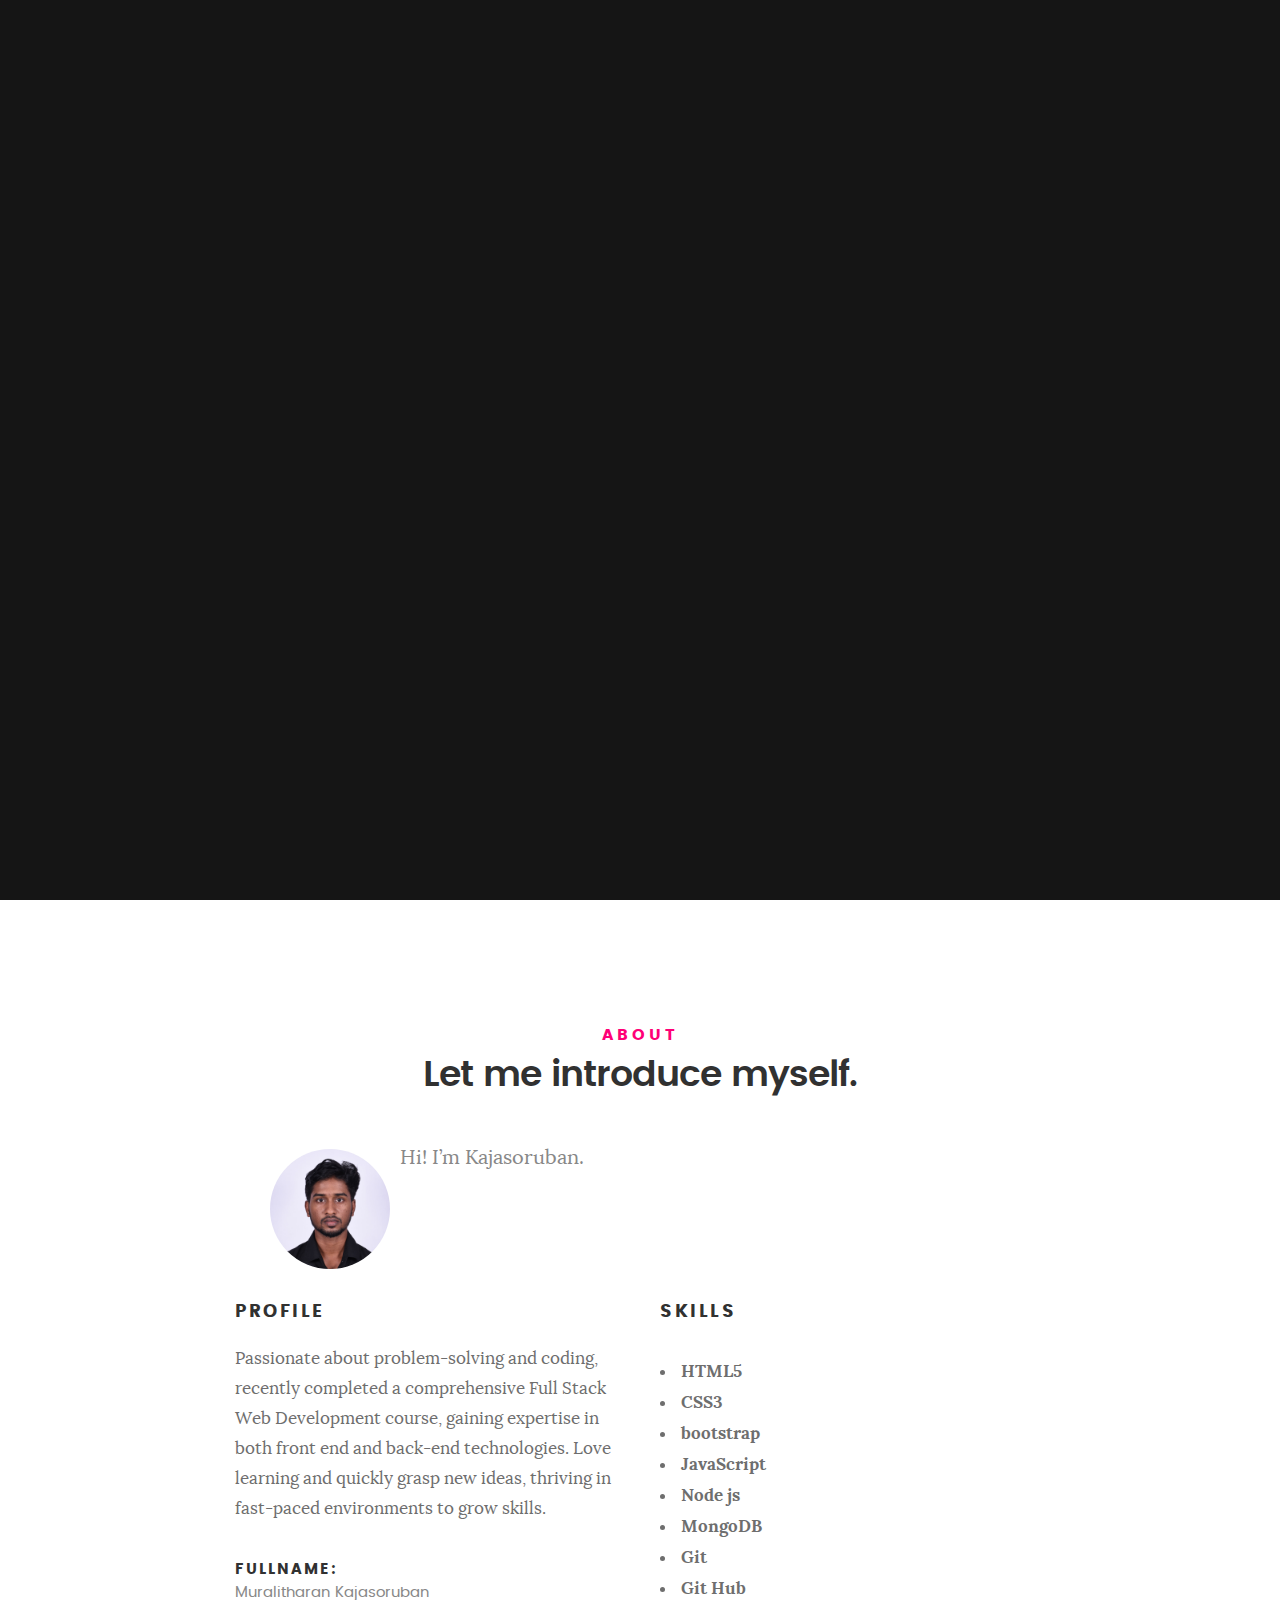
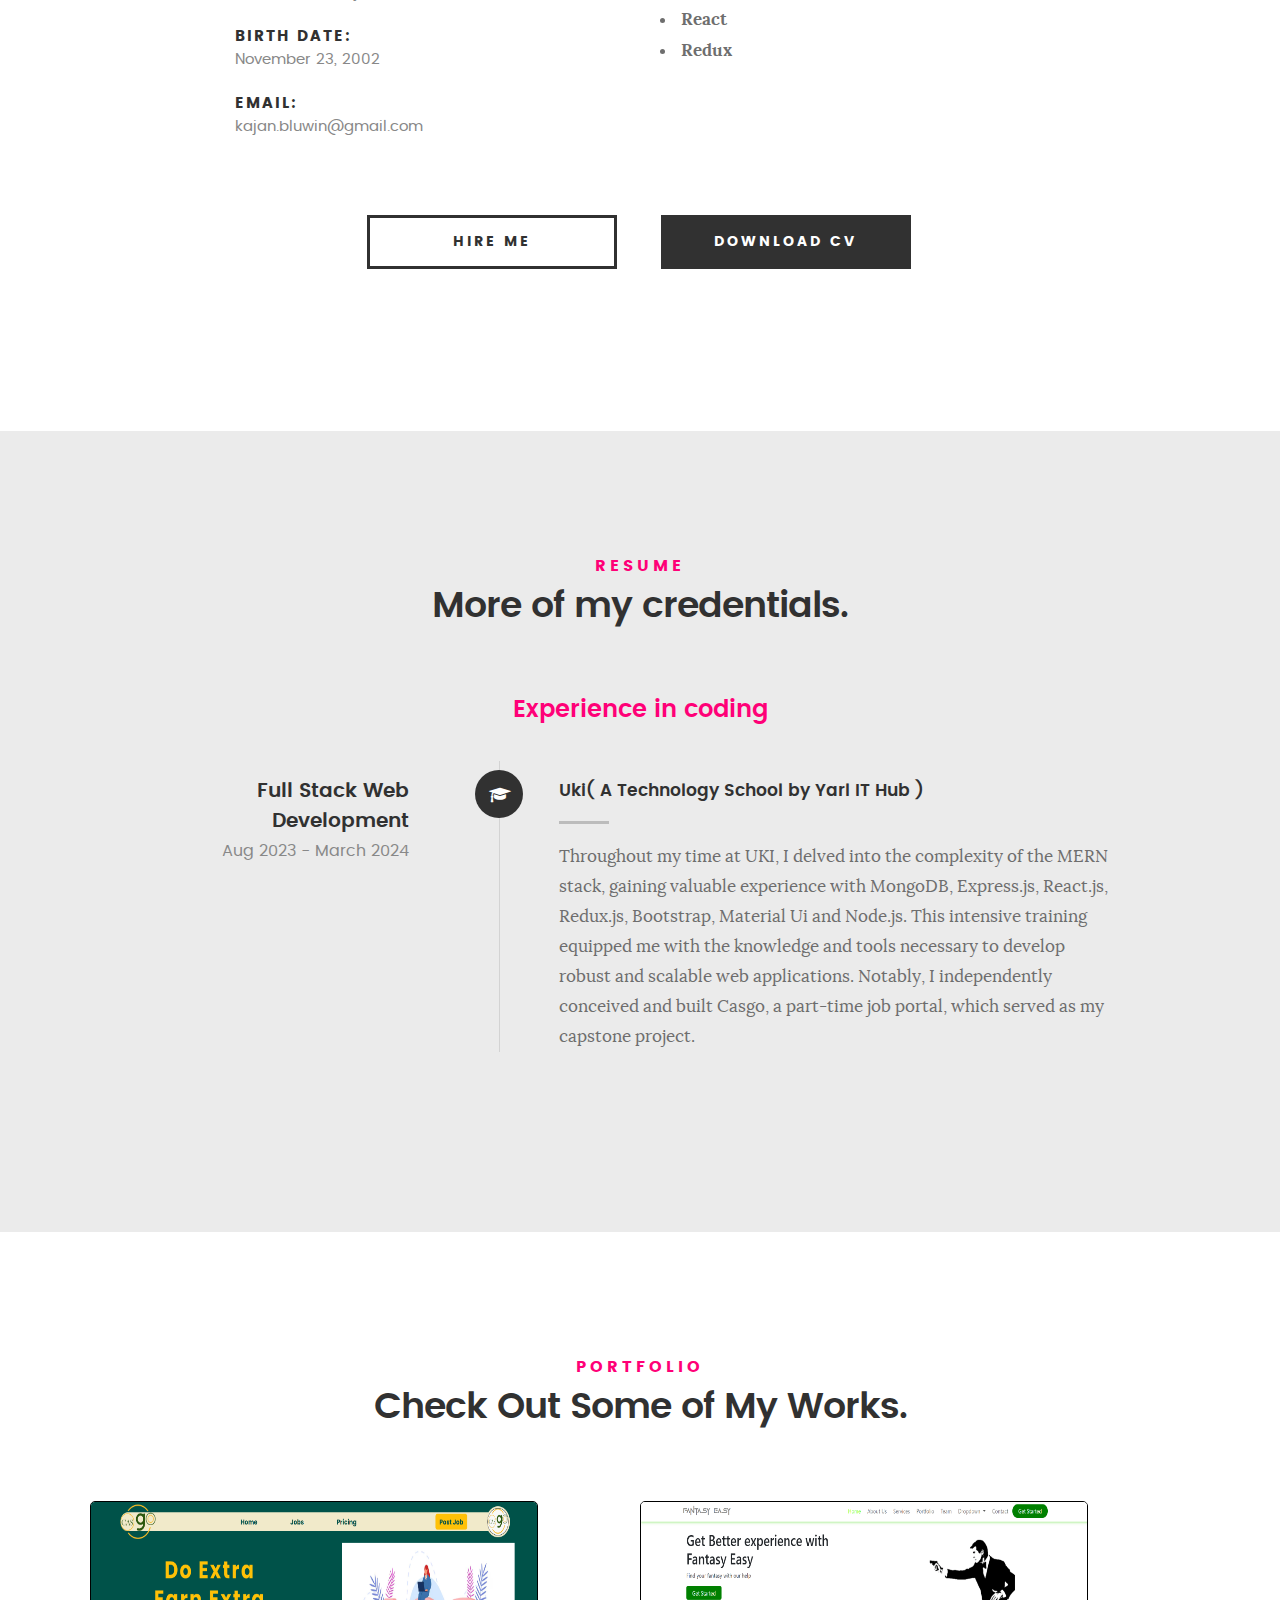
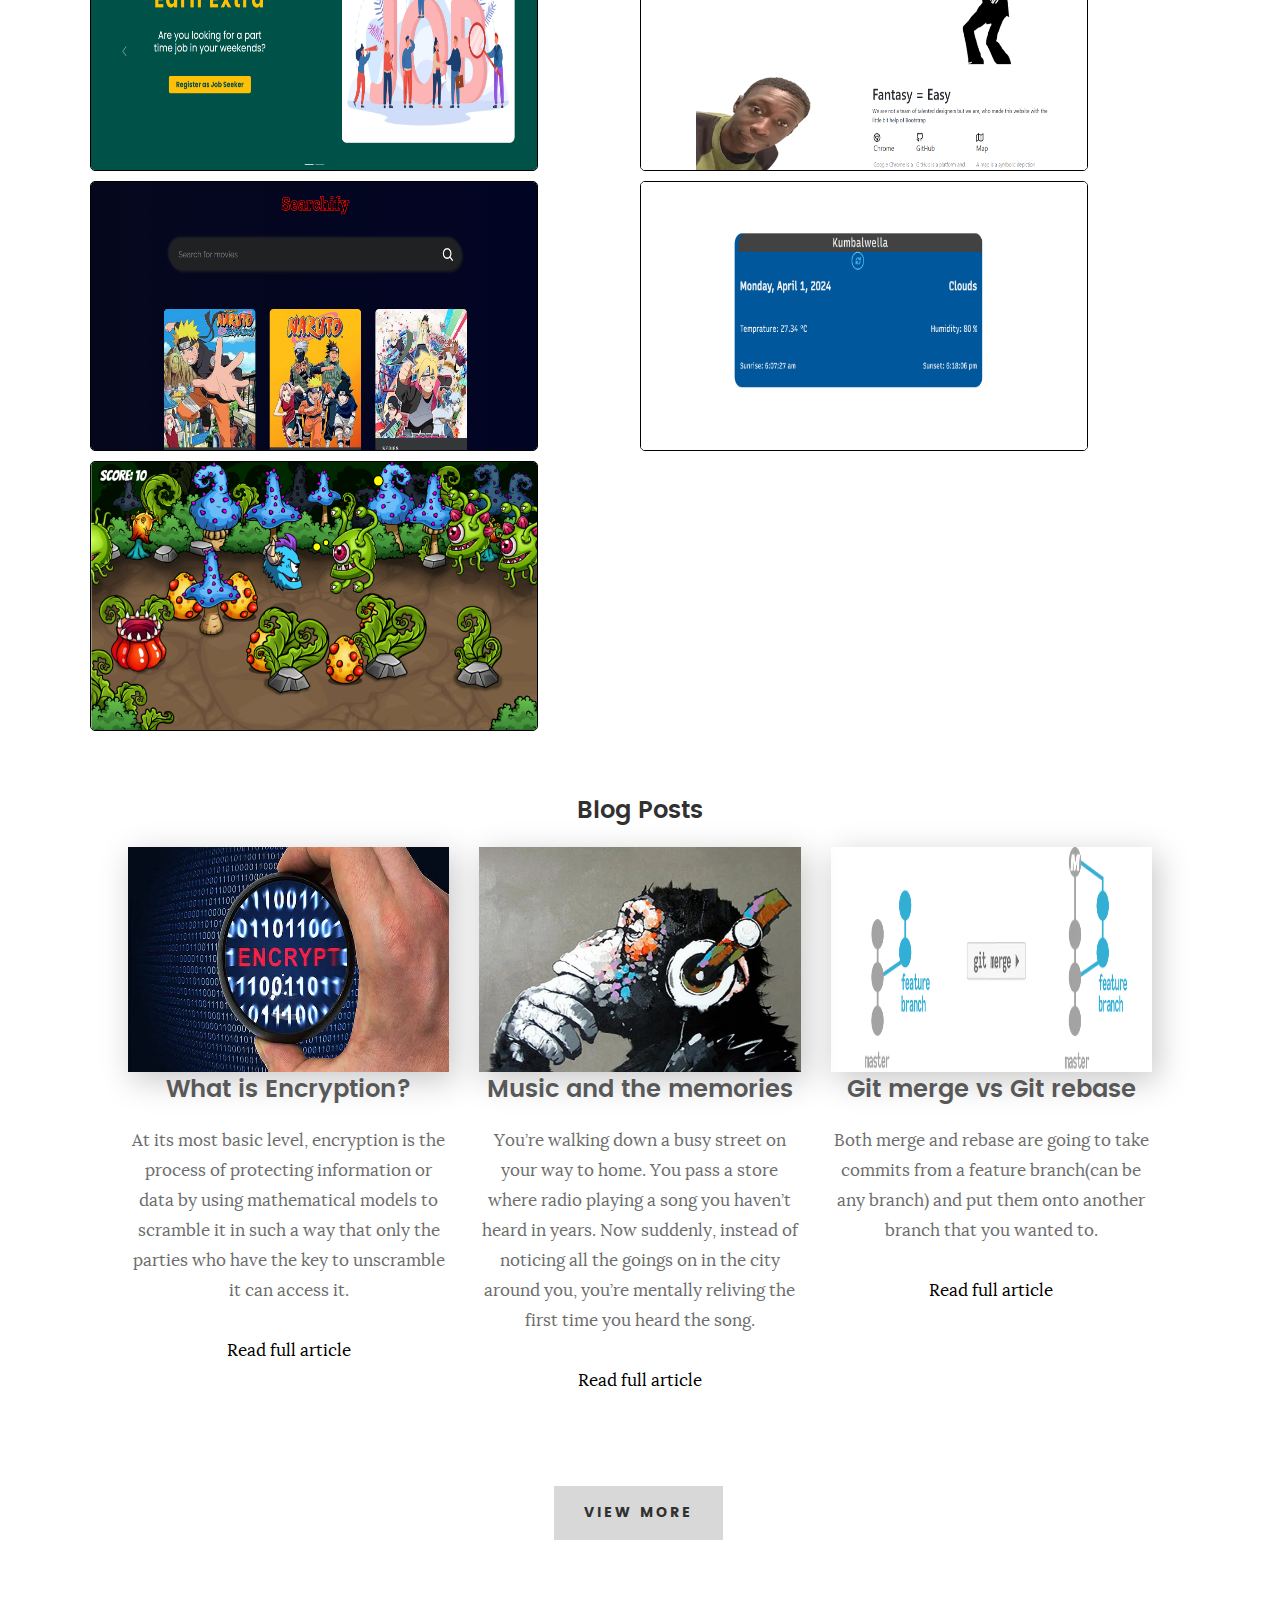
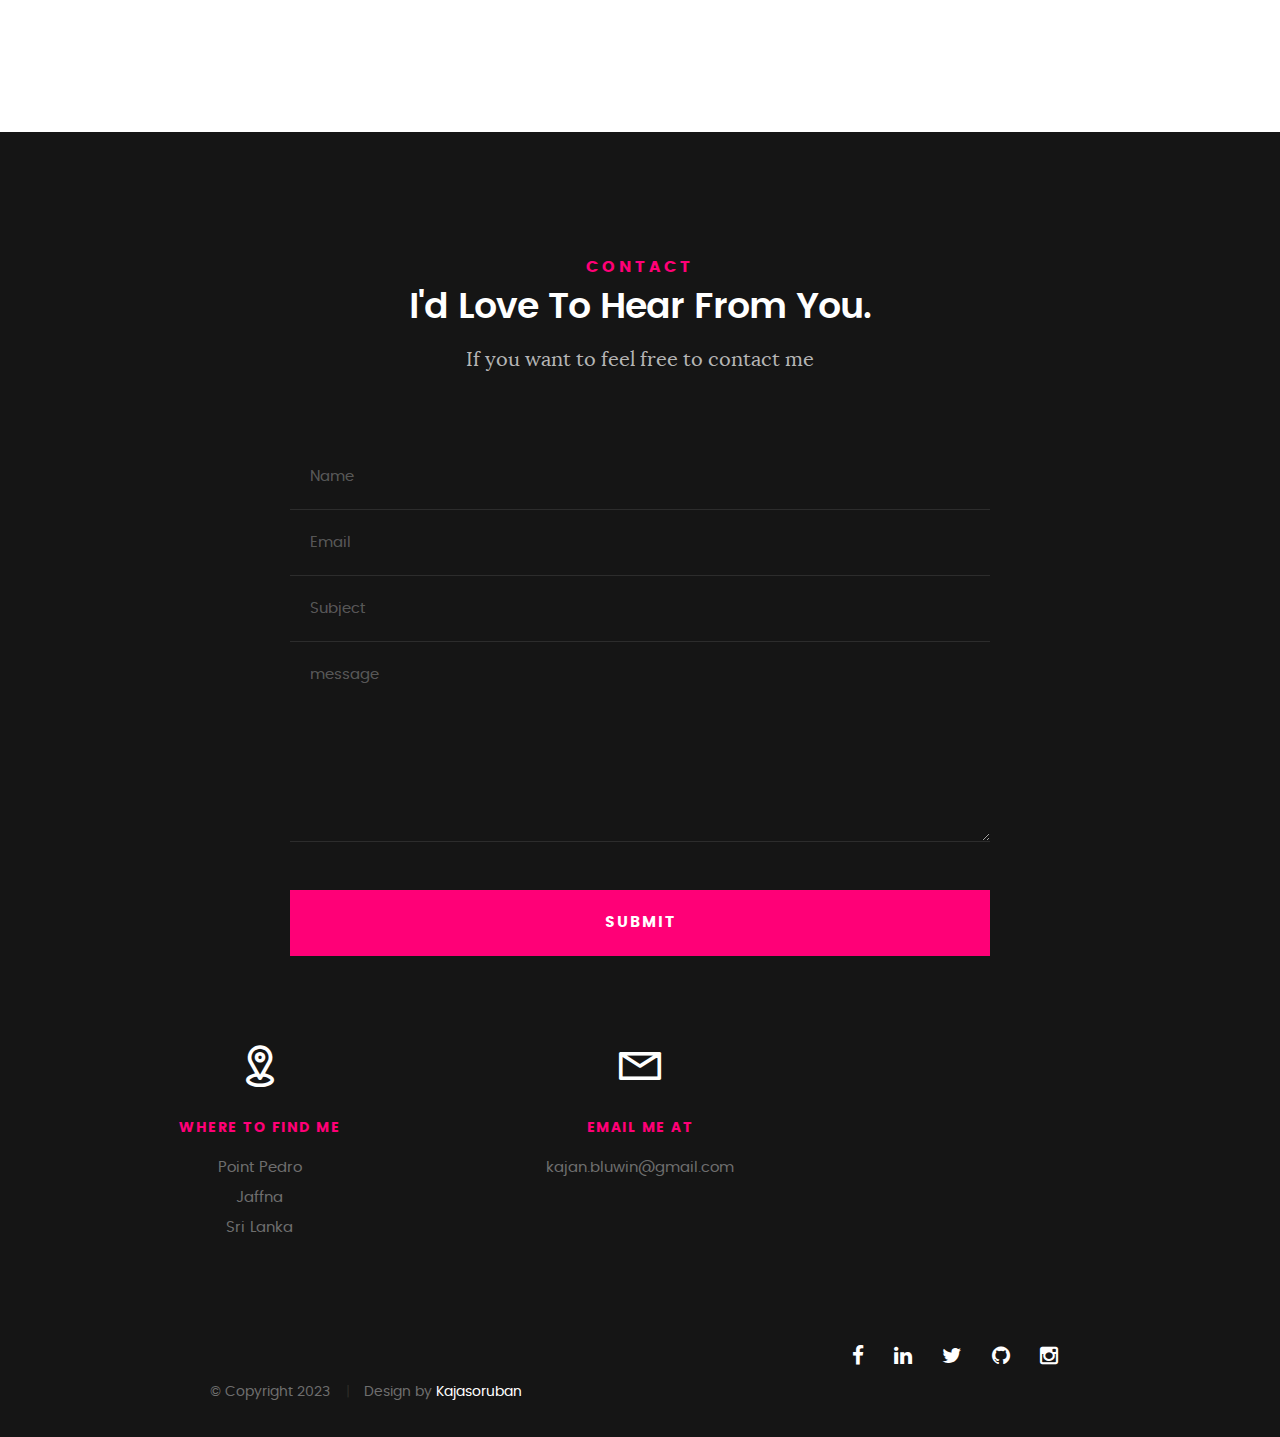
<file: index.html>
<!DOCTYPE html>
<!--[if IE 8 ]><html class="no-js oldie ie8" lang="en"> <![endif]-->
<!--[if IE 9 ]><html class="no-js oldie ie9" lang="en"> <![endif]-->
<!--[if (gte IE 9)|!(IE)]><!--><html class="no-js" lang="en"> <!--<![endif]-->
<head>

   <!--- basic page needs
   ================================================== -->
   <meta charset="utf-8">
	<title>Portfolio</title>
	<meta name="description" content="">  
	<meta name="author" content="">

   <!-- mobile specific metas
   ================================================== -->
	<meta name="viewport" content="width=device-width, initial-scale=1, maximum-scale=1">

 	<!-- CSS
   ================================================== -->
   <link rel="stylesheet" href="css/base.css">  
   <link rel="stylesheet" href="css/main.css">
   <link rel="stylesheet" href="css/vendor.css">   
   <!-- <link rel="stylesheet" href="css/bootstrap.min.css"/> -->

   <!-- script
   ================================================== -->   
	<script src="js/modernizr.js"></script>
	<script src="js/pace.min.js"></script>

   <!-- favicons
	================================================== -->
	<link rel="icon" type="image/png" href="favicon.png">

</head>

<body id="top">

	<!-- header 
   ================================================== -->
   <header>   	
   	<div class="row">

   		<div class="top-bar">
   			<a class="menu-toggle" href="#"><span>Menu</span></a>

	   		<div class="logo">
		         <h2>MENU</h2>
		      </div>		      

		   	<nav id="main-nav-wrap">
					<ul class="main-navigation">
						<li class="current"><a class="smoothscroll"  href="#intro" title="">Home</a></li>
						<li><a class="smoothscroll"  href="#about" title="">About</a></li>
						<li><a class="smoothscroll"  href="#resume" title="">Resume</a></li>
						<li><a class="smoothscroll"  href="#portfolio" title="">Portfolio</a></li>
						<li><a class="smoothscroll"  href="#services" title="">Services</a></li>					
						<li><a class="smoothscroll"  href="#contact" title="">Contact</a></li>	
										
					</ul>
				</nav>    		
   		</div> 
   		
   	</div>
   </header> 
   

	<!-- intro section
   ================================================== -->
   <section id="intro">   

   	<div class="intro-overlay"></div>	

   	<div class="intro-content">
   		<div class="row">

   			<div class="col-twelve">

	   			<h5>Hello, World.</h5>
	   			<h1>I'm Kajasoruban.</h1>

	   			<p class="intro-position">
	   				<span>Full Stack Web Developer</span>
	   				<!-- <span>UI/UX Designer</span>  -->
	   			</p>

	   			<a class="button stroke smoothscroll" href="#about" title="">More About Me</a>

	   		</div>  
   			
   		</div>   		 		
   	</div> <!-- /intro-content --> 

   	<ul class="intro-social">        
         <!-- <li><a href="https://web.facebook.com/kajan.bluwin"><i class="fa fa-facebook"></i></a></li> -->
         <li><a href="https://www.linkedin.com/in/kajasoruban-muralitharan/"><i class="fa fa-linkedin"></i></a></li>
         <!-- <li><a href="#"><i class="fa fa-twitter"></i></a></li> -->
         <li><a href="https://github.com/Kajasoruban"><i class="fa fa-github"></i></a></li>
         <!-- <li><a href="#"><i class="fa fa-instagram"></i></a></li> -->
      </ul> <!-- /intro-social -->      	

   </section> <!-- /intro -->


   <!-- about section
   ================================================== -->
   <section id="about">  

   	<div class="row section-intro">
   		<div class="col-twelve">

   			<h5>About</h5>
   			<h1>Let me introduce myself.</h1>

   			<div class="intro-info">

   				<img src="images/kajasoruban.jpg" alt="Profile Picture">

   				<p class="lead">Hi! I’m Kajasoruban.</p>
   			</div>   			

   		</div>   		
   	</div> <!-- /section-intro -->

   	<div class="row about-content">

   		<div class="col-six tab-full">

   			<h3>Profile</h3>
   			<p> Passionate about problem-solving and coding,
				recently completed a comprehensive Full Stack Web
				Development course, gaining expertise in both front
			   end and back-end technologies. Love learning and
				quickly grasp new ideas, thriving in fast-paced
				environments to grow skills.</p>

   			<ul class="info-list">
   				<li>
   					<strong>Fullname:</strong>
   					<span>Muralitharan Kajasoruban</span>
   				</li>
   				<li>
   					<strong>Birth Date:</strong>
   					<span>November 23, 2002</span>
   				</li>
   				<!-- <li>
   					<strong>Job:</strong>
   					<span>Freelancer, Frontend Developer</span>
   				</li> -->
   				<!-- <li>
   					<strong>Website:</strong>
   					<span>www.example.com</span>
   				</li> -->
   				<li>
   					<strong>Email:</strong>
   					<span>kajan.bluwin@gmail.com</span>
   				</li>

   			</ul> <!-- /info-list -->

   		</div>

   		<div class="col-six tab-full">

   			<h3>Skills</h3>
   			<p></p>

				<ul class=""> <!--skill-bars-->
				   <li>
				   	<!-- <div class="progress percent90"><span>90%</span></div> -->
				   	<strong>HTML5</strong>
				   </li>
				   <li>
				   	<!-- <div class="progress percent85"><span>85%</span></div> -->
				   	<strong>CSS3</strong>
				   </li>
				  
				   <!-- <li>
				   	<div class="progress percent15"><span>15%</span></div>
				   	<strong>Python</strong>
				   </li> -->
				   <li>

				   	<!-- <div class="progress percent65"><span>65%</span></div> -->
				   	<strong>bootstrap</strong>
				   </li>
				   <li>
					<!-- <div class="progress percent70"><span>70%</span></div> -->
					<strong>JavaScript</strong>
				</li>
				   <li>
					<!-- <div class="progress percent70"><span>70%</span></div> -->
					<strong>Node js</strong>
				</li>
				   <li>
					<!-- <div class="progress percent70"><span>70%</span></div> -->
					<strong>MongoDB</strong>
				</li>
				   <li>
					<!-- <div class="progress percent70"><span>70%</span></div> -->
					<strong>Git</strong>
				</li>
				</li>
				   <li>
					<!-- <div class="progress percent70"><span>70%</span></div> -->
					<strong>Git Hub</strong>
				</li>
				</li>
				   <li>
					<!-- <div class="progress percent70"><span>70%</span></div> -->
					<strong>React</strong>
				</li>
				   <li>
					<!-- <div class="progress percent70"><span>70%</span></div> -->
					<strong>Redux</strong>
				</li>
      
				</ul> <!-- /skill-bars -->		

   		</div> 

		    

   	</div>

   	<div class="row button-section">
   		<div class="col-twelve">
   			<a href="#contact" title="Hire Me" class="button stroke smoothscroll">Hire Me</a>
   			<a href="myCv/Kajasoruban-Resume.pdf" title="Download CV" download="Muralitharan_Kajasoruban_Resume" class="button button-primary">Download CV</a>
   		</div>   		
   	</div>

   </section> <!-- /process-->    


   <!-- resume Section
   ================================================== -->
	<section id="resume" class="grey-section">

		<div class="row section-intro">
   		<div class="col-twelve">

   			<h5>Resume</h5>
   			<h1>More of my credentials.</h1>

   			<p class="lead"></p>

   		</div>   		
   	</div> <!-- /section-intro--> 

   	<div class="row resume-timeline">

   		<div class="col-twelve resume-header">

   			<h2>Experience in coding</h2>

   		</div> <!-- /resume-header -->

   		<div class="col-twelve">

   			<div class="timeline-wrap">

   				<div class="timeline-block">

	   				<div class="timeline-ico">
	   					<i class="fa fa-graduation-cap"></i>
	   				</div>

	   				<div class="timeline-header">
	   					<h3>Full Stack Web Development</h3>
	   					<p>Aug 2023 - March 2024</p>
	   				</div>

	   				<div class="timeline-content">
	   					<h4>Uki( A Technology School by Yarl IT Hub )</h4>
	   					<p>Throughout my time at UKI, I delved into the complexity of the MERN stack, gaining valuable experience with MongoDB, Express.js, React.js, Redux.js, Bootstrap, Material Ui and Node.js. This intensive training equipped me with the knowledge and tools necessary to develop robust and scalable web applications. Notably, I independently conceived and built Casgo, a part-time job portal, which served as my capstone project.</p>
	   				</div>

	   			</div> <!-- /timeline-block -->

	   			<!-- <div class="timeline-block">

	   				<div class="timeline-ico">
	   					<i class="fa fa-graduation-cap"></i>
	   				</div>

	   				<div class="timeline-header">
	   					<h3>Front-end Developer</h3>
	   					<p>July 2014 - June 2015</p>
	   				</div>

	   				<div class="timeline-content">
	   					<h4>Super Cool Agency</h4>
	   					<p>Lorem ipsum Occaecat do esse ex et dolor culpa nisi ex in magna consectetur nisi cupidatat laboris esse eiusmod deserunt aute do quis velit esse sed Ut proident cupidatat nulla esse cillum laborum occaecat nostrud sit dolor incididunt amet est occaecat nisi incididunt.</p>
	   				</div> -->

	   			<!-- </div> /timeline-block -->

	   			<!-- <div class="timeline-block"> -->

	   				<!-- <div class="timeline-ico">
	   					<i class="fa fa-graduation-cap"></i>
	   				</div>

	   				<div class="timeline-header">
	   					<h3>Web Designer</h3>
	   					<p>May 2013 - June 2014</p>
	   				</div>

	   				<div class="timeline-content">
	   					<h4>Great Designs Studio</h4>
	   					<p>Lorem ipsum Occaecat do esse ex et dolor culpa nisi ex in magna consectetur nisi cupidatat laboris esse eiusmod deserunt aute do quis velit esse sed Ut proident cupidatat nulla esse cillum laborum occaecat nostrud sit dolor incididunt amet est occaecat nisi incididunt.</p>
	   				</div> -->

	   			<!-- </div> /timeline-block -->

   			</div> <!-- /timeline-wrap -->   			

   		</div> <!-- /col-twelve -->
   		
   	</div> <!-- /resume-timeline -->
   	
   	<!-- <div class="row resume-timeline">

   		<div class="col-twelve resume-header">

   			<h2>Education</h2>

   		</div> /resume-header

   		<div class="col-twelve">

   			<div class="timeline-wrap">

   				<div class="timeline-block">

	   				<div class="timeline-ico">
	   					<i class="fa fa-briefcase"></i>
	   				</div>

	   				<div class="timeline-header">
	   					<h3>Master Degree</h3>
	   					<p>July 2015 - Present</p>
	   				</div>

	   				<div class="timeline-content">
	   					<h4>University of Life</h4>
	   					<p>Lorem ipsum Occaecat do esse ex et dolor culpa nisi ex in magna consectetur nisi cupidatat laboris esse eiusmod deserunt aute do quis velit esse sed Ut proident cupidatat nulla esse cillum laborum occaecat nostrud sit dolor incididunt amet est occaecat nisi.</p>
	   				</div>

	   			</div> /timeline-block

	   			<div class="timeline-block">

	   				<div class="timeline-ico">
	   					<i class="fa fa-briefcase"></i>
	   				</div>

	   				<div class="timeline-header">
	   					<h3>Bachelor Degree</h3>
	   					<p>July 2014 - June 2015</p>
	   				</div>

	   				<div class="timeline-content">
	   					<h4>State Design University</h4>
	   					<p>Lorem ipsum Occaecat do esse ex et dolor culpa nisi ex in magna consectetur nisi cupidatat laboris esse eiusmod deserunt aute do quis velit esse sed Ut proident cupidatat nulla esse cillum laborum occaecat nostrud sit dolor incididunt amet est occaecat nisi incididunt.</p>
	   				</div>

	   			</div> /timeline-block

	   			<div class="timeline-block">

	   				<div class="timeline-ico">
	   					<i class="fa fa-briefcase"></i>
	   				</div>

	   				<div class="timeline-header">
	   					<h3>Bachelor Degree</h3>
	   					<p>May 2013 - June 2014</p>
	   				</div>

	   				<div class="timeline-content">
	   					<h4>Design College</h4>
	   					<p>Lorem ipsum Occaecat do esse ex et dolor culpa nisi ex in magna consectetur nisi cupidatat laboris esse eiusmod deserunt aute do quis velit esse sed Ut proident cupidatat nulla esse cillum laborum occaecat nostrud sit dolor incididunt amet est occaecat nisi incididunt.</p>
	   				</div>

	   			</div> /timeline-block

   			</div> /timeline-wrap   			

   		</div> /col-twelve
   		
   	</div> /resume-timeline -->
		
	</section> <!-- /features -->


	<!-- Portfolio Section
   ================================================== -->
	<section id="portfolio">

		<div class="row section-intro">
   		<div class="col-twelve">

   			<h5>Portfolio</h5>
   			<h1>Check Out Some of My Works.</h1>

   			<p class="lead"></p>

   		</div>   		
   	</div> <!-- /section-intro--> 

   	<div class="row portfolio-content">

   		<div class="col-twelve">

   			<!-- portfolio-wrapper -->
	         <div id="folio-wrapper" class="block-1-2 block-mob-full stack">


				<div class="bgrid folio-item">
					<div class="item-wrap">
						<img src="images/casgo landing.png"class="myapps" alt="Clouds">
					   <a href="#modal-03" class="overlay">             		                  
						  <div class="folio-item-table">
							  <div class="folio-item-cell">
								  <h3 class="folio-title">Casgo</h3>	     					    
										  <span class="folio-types">
											   Part time job
										</span>		     		
									 </div> 	                      	
						  </div>                    
					   </a>
					</div>
					 </div> 

	         	<div class="bgrid folio-item">
	               <div class="item-wrap">
	               	<img src="images/assignment 1.png" class="myapps"alt="Liberty">
	                  <a href="#modal-01" class="overlay">	                  	           
	                     <div class="folio-item-table">
	                     	<div class="folio-item-cell">
		     					       <h3 class="folio-title">Fantasy.io</h3>	     					    
		     					    	 <span class="folio-types">
		     					       	  web site for an assignment
		     					       </span>
		     					   </div>	                      	
	                     </div>                    
	                  </a>
	               </div>	               
	        		</div> <!-- /folio-item -->

	        		<div class="bgrid folio-item">
	               <div class="item-wrap">
	               	<img src="images/movie finder.png" class="myapps" alt="Shutterbug">
	               	<a href="#modal-02" class="overlay">              		                  
	                     <div class="folio-item-table">
	                     	<div class="folio-item-cell">
	                     		<h3 class="folio-title">Movie finder</h3>	     					    
		     					    	<span class="folio-types">
		     					       	  Web App
		     					      </span>		     		
		     					   </div> 	                      	
	                     </div>                    
	                  </a>
	               </div>
	        		</div> <!-- /folio-item -->

	            

	            <div class="bgrid folio-item">
	               <div class="item-wrap">
	               	<img src="images/weather app.png" class="myapps" alt="Beetle">
	                  <a href="#modal-04" class="overlay">                  	                 
	                     <div class="folio-item-table">
	                     	<div class="folio-item-cell">
	                     		<h3 class="folio-title">Weather app</h3>	     					    
		     					    	<span class="folio-types">
		     					       	  react app
		     					      </span>		     		
		     					   </div>  	                      	
	                     </div>                    
	                  </a>
	               </div>
	        		</div>    

	        		<div class="bgrid folio-item">
	               <div class="item-wrap">
	               	<img src="images/game1.png" class="myapps" alt="Lighthouse">
	                  <a href="#modal-05" class="overlay">             		                  
	                     <div class="folio-item-table">
	                     	<div class="folio-item-cell">
	                     		<h3 class="folio-title">MyFirstGame</h3>	     					    
		     					    	<span class="folio-types">
		     					       	  Web Game
		     					      </span>		     		
		     					   </div> 	                      	
	                     </div>                    
	                  </a>
	               </div>
	        		</div>

	            <!-- <div class="bgrid folio-item">
	               <div class="item-wrap">
	               	<img src="images/portfolio/salad.jpg" alt="Salad">
	                  <a href="#modal-06" class="overlay">
	                     <div class="folio-item-table">
	                     	<div class="folio-item-cell">
	                     		<h3 class="folio-title">Salad</h3>	     					    
		     					    	<span class="folio-types">
		     					       	  Branding
		     					      </span>		     		
		     					   </div>	                      	
	                     </div>                    
	                  </a>
	               </div>
	        		</div> /folio-item  -->

	            <!-- modal popups - begin
	            ============================================================= -->
	            <div id="modal-01" class="popup-modal slider mfp-hide">	

				     	<div class="media">
				     		<img src="images/Deathnote.jpg" alt="" />
				     	</div>      	

					   <div class="description-box">
					      <h4>Fantasy.io</h4>		      
					      <p>my first web page i created as assignment</p>

					      <div class="categories">Web Development</div>			               
					   </div>

			         <div class="link-box">
			            <a href="https://kajasoruban.github.io/Assignment02_Kajasoruban-V2/">go</a>
					      <a href="#" class="popup-modal-dismiss">Close</a>
			         </div>		      

				   </div> <!-- /modal-01 -->

				   <div id="modal-02" class="popup-modal slider mfp-hide">	

				     	<div class="media">
				     		<img src="images/movie finder 2.png" alt="" />
				     	</div>      	

					   <div class="description-box">
					      <h4>movie finder</h4>		      
					      <p>a simple movie finder made with react and using a movie details api</p>

					      <div class="categories">Web App</div>			               
					   </div>

			         <div class="link-box">
			            <a href="https://kajasoruban.github.io/movieFinder/">go</a>
					      <a href="#" class="popup-modal-dismiss">Close</a>
			         </div>		      

				   </div> <!-- /modal-02 -->

				   <div id="modal-03" class="popup-modal slider mfp-hide">	

				     	<div class="media">
				     		<img src="images/casgo jobs.png" alt="" />
				     	</div>      	

					   <div class="description-box">
					      <h4>Casgo</h4>		      
					      <p>A Part time job portal where job seekers and job givers can find each other easliy</p>

					      <div class="categories">Web Application build with MERN stack</div>			               
					   </div>

			         <div class="link-box">
			            <a href="https://casgo-one.vercel.app/">go</a>
					      <a href="#" class="popup-modal-dismiss">Close</a>
			         </div>		      

				   </div> 

				   <div id="modal-04" class="popup-modal slider mfp-hide">	

				     	<div class="media">
				     		<img src="images/weather app.png" alt="" />
				     	</div>      	

					   <div class="description-box">
					      <h4>Weather app</h4>		      
					      <p>weather app made with react ,express and weather api</p>

					      <div class="categories">web app</div>			               
					   </div>

			         <div class="link-box">
			            <a href="https://kajasoruban.github.io/my-weather-app/">go</a>
					      <a href="#" class="popup-modal-dismiss">Close</a>
			         </div>		      

				   </div>

				   <div id="modal-05" class="popup-modal slider mfp-hide">	

				     	<div class="media">
				     		<img src="images/game2.png" alt="" />
				     	</div>      	

					   <div class="description-box">
					      <h4>JS_Game</h4>		      
					      <p>created with vanila javascript and canvas api</p>

					      <div class="categories">Web Game</div>			               
					   </div>

			         <div class="link-box">
			            <a href="https://kajasoruban.github.io/MyFirstGame/">Play</a>
					      <a href="#" class="popup-modal-dismiss">Close</a>
			         </div>		      

				   </div> 

				   <!-- <div id="modal-06" class="popup-modal slider mfp-hide">	

				     	<div class="media">
				     		<img src="images/portfolio/modals/m-salad.jpg" alt="" />
				     	</div>      	

					   <div class="description-box">
					      <h4>Salad</h4>		      
					      <p>Proin gravida nibh vel velit auctor aliquet. Aenean sollicitudin, lorem quis bibendum auctor, nisi elit consequat ipsum, nec sagittis sem nibh id elit.</p>

					      <div class="categories">Branding</div>			               
					   </div>

			         <div class="link-box">
			            <a href="http://www.behance.net">Details</a>
					      <a href="#" class="popup-modal-dismiss">Close</a>
			         </div>		      

				   </div> /modal-06 -->


				   <!-- modal popups - end
	            ============================================================= -->

	         </div> <!-- /portfolio-wrapper --> 

   		</div>  <!-- /twelve -->   

   	</div> <!-- /portfolio-content --> 
	<!-- SECTION: Blog -->
	<div class="container">
	<section id="blog" class="blog">
		<h2 class="blog__heading title">Blog Posts</h2>
		<div class="blog__wrapper wrapper--large">
			<article class="blog__post">
				<div class="blog__post-thumbnail">
					<img src="images/encrypt.webp" class="projectsImg" alt="encryption">
				</div>
				<div class="blog__post-excerpt ">
					<h3>What is Encryption?</h3>
					<p>At its most basic level, encryption is the process of protecting information or data by using mathematical models to scramble it in such a way that only the parties who have the key to unscramble it can access it.</p>
					<a class="transform-link" href="https://medium.com/@kajan.bluwin/what-is-encryption-c8360b84376c">Read full article</a>
				</div>
			</article>
			<article class="blog__post">
				<div class="blog__post-thumbnail">
					<img src="images/music.webp" class="projectsImg" alt="monkey listening to music">
				</div>
				<div class="blog__post-excerpt">
					<h3>Music and the memories</h3>
					<p>You’re walking down a busy street on your way to home. You pass a store where radio playing a song you haven’t heard in years. Now suddenly, instead of noticing all the goings on in the city around you, you’re mentally reliving the first time you heard the song.</p>
					<a class="transform-link" href="#0">Read full article</a>
				</div>
			</article>
			<article class="blog__post">
				<div class="blog__post-thumbnail">
					<img src="images/gitmr.webp" class="projectsImg" alt="Men working at a desk">
				</div>
				<div class="blog__post-excerpt">
					<h3>Git merge vs Git rebase</h3>
					<p>Both merge and rebase are going to take commits from a feature branch(can be any branch) and put them onto another branch that you wanted to.</p>
					<a class="transform-link" href="#0">Read full article</a>
				</div>
			</article>
		</div>
		<div class="blog__view-more">
			<a class="button blog__view-more--el" href="https://medium.com/@kajan.bluwin">View More</a>
		</div>
	</section>
</div>
	<!-- END SECTION: Blog -->
		
	</section> <!-- /portfolio --> 


	


	<!-- CTA Section
   ================================================== -->
	<!-- <section id="cta" class="grey-section">

   	<div class="row cta-content">

   		<div class="col-twelve section-ads">  

	     		<h2 class="h01"><a href="http://www.dreamhost.com/r.cgi?287326|STYLESHOUT">Styleshout Recommends Dreamhost.</a></h2>

		      <p class="lead">
		      Looking for an awesome and reliable webhosting? Try <a href="http://www.dreamhost.com/r.cgi?287326|STYLESHOUT"><span>DreamHost</span></a>.
				Get <span>$50 off</span> when you sign up with the promocode <span>styleshout</span>. 
				Simply type	the promocode in the box labeled “Promo Code” when placing your order.	
				</p>

				<div class="action">
			      <a class="button button-primary large" href="http://www.dreamhost.com/r.cgi?287326|STYLESHOUT">Sign Up Now</a>
		      </div>		     	

   		</div>

   	</div> /cta-content

   </section> /cta- -->

	
	<!-- services Section
   ================================================== -->
	<!-- <section id="services">

		<div class="overlay"></div>

		<div class="row section-intro">
   		<div class="col-twelve">

   			<h5>Services</h5>
   			<h1>What Can I Do For You?</h1>

   			<p class="lead"></p>

   		</div>   		
   	</div> 

   	<div class="row services-content">

   		<div id="owl-slider" class="owl-carousel services-list">

	      	<div class="service">	

	      		<span class="icon"><i class="icon-earth"></i></span>            

	            <div class="service-content">	

	            	 <h3>Webdesign</h3>

		            <p class="desc">I have some basic knowledge</p>
	         		
	         	</div> 	         	 

				</div> 

				<div class="service">	

					<span class="icon"><i class="icon-window"></i></span>                          

	            <div class="service-content">	

	            	<h3>Web Development</h3>  

		            <p class="desc">I can make a simple Website with HTML5 and CSS3</p>

	            </div>	                          

			   </div> 

			   <div class="service">

			   	<span class="icon"><i class="fa fa-code"></i></span>		            

	            <div class="service-content">

	            	<h3>Coding</h3>

		            <p class="desc">
	        			</p> 

	            </div> 	            	               

			   </div>

				<div class="service">

					<span class="icon"><i class="icon-toggles"></i></span>	              

	            <div class="service-content">

	            	<h3>UI/UX Design</h3>

		            <p class="desc">Sed ut perspiciatis unde omnis iste natus error sit voluptatem accusantium doloremque laudantium, totam rem aperiam, eaque ipsa quae ab illo inventore veritatis et quasi architecto beatae vitae dicta sunt explicabo. Nemo enim ipsam voluptatem quia voluptas sit aspernatur aut odit aut fugit.
	         		</p> 
	         		
	            </div>                

				</div>

			   <div class="service">

			   	<span class="icon"><i class="icon-image"></i></span>	            

	            <div class="service-content">

	            	<h3>Graphics Design</h3>

		            <p class="desc">Sed ut perspiciatis unde omnis iste natus error sit voluptatem accusantium doloremque laudantium, totam rem aperiam, eaque ipsa quae ab illo inventore veritatis et quasi architecto beatae vitae dicta sunt explicabo. Nemo enim ipsam voluptatem quia voluptas sit aspernatur aut odit aut fugit.
	        			</p> 

	            </div>	               

			   </div> 

			   <div class="service">

			   	<span class="icon"><i class="icon-chat"></i></span>	   	           

	            <div class="service-content">

	            	 <h3>Consultancy</h3>

		            <p class="desc">Sed ut perspiciatis unde omnis iste natus error sit voluptatem accusantium doloremque laudantium, totam rem aperiam, eaque ipsa quae ab illo inventore veritatis et quasi architecto beatae vitae dicta sunt explicabo. Nemo enim ipsam voluptatem quia voluptas sit aspernatur aut odit aut fugit.
	        			</p> 
	        			
	            </div>	               

			   </div> 

	      </div> 
   		
   	</div> 
		
	</section>  -->


	<!-- stats Section
   ================================================== -->
	<!--<section id="stats" class="count-up">

		<div class="row">
			<div class="col-twelve">

				<div class="block-1-6 block-s-1-3 block-tab-1-2 block-mob-full stats-list">

					<div class="bgrid stat">

						<div class="icon-part">
							<i class="icon-pencil-ruler"></i>
						</div>

						<h3 class="stat-count">
							4
						</h3>

						<h5 class="stat-title">
							Projects Completed
						</h5>

					</div> 					

					<div class="bgrid stat">

						<div class="icon-part">
							<i class="icon-users"></i>
						</div>

						<h3 class="stat-count">
							0
						</h3>

						<h5 class="stat-title">
							Happy Clients
						</h5>

					</div>

					<div class="bgrid stat">

						<div class="icon-part">
							<i class="icon-badge"></i>
						</div>

						<h3 class="stat-count">
							3
						</h3>

						<h5 class="stat-title">
							certificates Received
						</h5>

					</div>									

					<div class="bgrid stat">

						<div class="icon-part">
							<i class="icon-light-bulb"></i>
						</div>

						<h3 class="stat-count">
							--
						</h3>

						<h5 class="stat-title">
							Crazy Ideas
						</h5>

					</div> 

					<div class="bgrid stat">

						<div class="icon-part">
							<i class="icon-cup"></i>
						</div>

						<h3 class="stat-count">
							500
						</h3>

						<h5 class="stat-title">
							Coffee Cups
						</h5>

					</div> 

					<div class="bgrid stat">

						<div class="icon-part">
							<i class="icon-clock"></i>
						</div>

						<h3 class="stat-count">
							100
						</h3>

						<h5 class="stat-title">
							Hours
						</h5>

					</div> 

				</div>

			</div>
		</div> 

	</section> -->

	
   <!-- contact
   ================================================== -->
	<section id="contact">

		<div class="row section-intro">
   		<div class="col-twelve">

   			<h5>Contact</h5>
   			<h1>I'd Love To Hear From You.</h1>

   			<p class="lead">If you want to feel free to contact me</p>

   		</div> 
   	</div> <!-- /section-intro -->

   	<div class="row contact-form">

   		<div class="col-twelve">

            <!-- form -->
            <form name="contactForm" id="contactForm" method="post" action="">
      			<fieldset>

                  <div class="form-field">
 						   <input name="contactName" type="text" id="contactName" placeholder="Name" value="" minlength="2" required="">
                  </div>
                  <div class="form-field">
	      			   <input name="contactEmail" type="email" id="contactEmail" placeholder="Email" value="" required="">
	               </div>
                  <div class="form-field">
	     				   <input name="contactSubject" type="text" id="contactSubject" placeholder="Subject" value="">
	               </div>                       
                  <div class="form-field">
	                 	<textarea name="contactMessage" id="contactMessage" placeholder="message" rows="10" cols="50" required=""></textarea>
	               </div>                      
                 <div class="form-field">
                     <button class="submitform">Submit</button>
                     <div id="submit-loader">
                        <div class="text-loader">Sending...</div>                             
       				      <div class="s-loader">
								  	<div class="bounce1"></div>
								  	<div class="bounce2"></div>
								  	<div class="bounce3"></div>
								</div>
							</div>
                  </div>

      			</fieldset>
      		</form> <!-- Form End -->

            <!-- contact-warning -->
            <div id="message-warning">            	
            </div>            
            <!-- contact-success -->
      		<div id="message-success">
               <i class="fa fa-check"></i>Your message was sent, thank you!<br>
      		</div>

         </div> <!-- /col-twelve -->
   		
   	</div> <!-- /contact-form -->

   	<div class="row contact-info">

   		<div class="col-four tab-full">

   			<div class="icon">
   				<i class="icon-pin"></i>
   			</div>

   			<h5>Where to find me</h5>

   			<p>
            Point Pedro<br>
            Jaffna<br>
            Sri Lanka
            </p>

   		</div>

   		<div class="col-four tab-full collapse">

   			<div class="icon">
   				<i class="icon-mail"></i>
   			</div>

   			<h5>Email Me At</h5>

   			<p>kajan.bluwin@gmail.com</p>

   		</div>

   		<!-- <div class="col-four tab-full">

   			<div class="icon">
   				<i class="icon-phone"></i>
   			</div>

   			<h5>Call Me At</h5>

   			<p>Phone: 0763227807
			   </p>

   		</div>
   		 -->
   	</div> <!-- /contact-info -->
		
	</section> <!-- /contact -->


   <!-- footer
   ================================================== -->

   <footer>
     	<div class="row">

     		<div class="col-six tab-full pull-right social">

     			<ul class="footer-social">        
			      <li><a href="https://web.facebook.com/kajan.bluwin"><i class="fa fa-facebook"></i></a></li>
			      <li><a href="https://www.linkedin.com/in/kajasoruban-muralitharan/"><i class="fa fa-linkedin"></i></a></li>
			      <li><a href="#"><i class="fa fa-twitter"></i></a></li>
			      <li><a href="https://github.com/Kajasoruban"><i class="fa fa-github"></i></a></li>
			      <li><a href="#"><i class="fa fa-instagram"></i></a></li>
			   </ul> 
	      		
	      </div>

      	<div class="col-eight tab-full">
	      	<div class="copyright">
		        	<span>© Copyright 2023 </span> 
		        	<span>Design by <a href="http://www.styleshout.com/">Kajasoruban</a></span> 
		        	<!-- <span>Distributed by <a href="https://themewagon.com/">themewagon</a></span>	         	 -->
		         </div>		                  
	      	</div>

	      	<div id="go-top">
		         <a class="smoothscroll" title="Back to Top" href="#top"><i class="fa fa-long-arrow-up"></i></a>
		      </div>

      	</div> <!-- /row -->     	
   </footer>  

   <div id="preloader"> 
    	<div id="loader"></div>
   </div> 

   <!-- Java Script
   ================================================== --> 
   <script src="js/jquery-2.1.3.min.js"></script>
   <script src="js/plugins.js"></script>
   <script src="js/main.js"></script>
   <!-- <script src="js/bootstrap.bundle.min.js"></script> -->


</body>

</html>
</file>
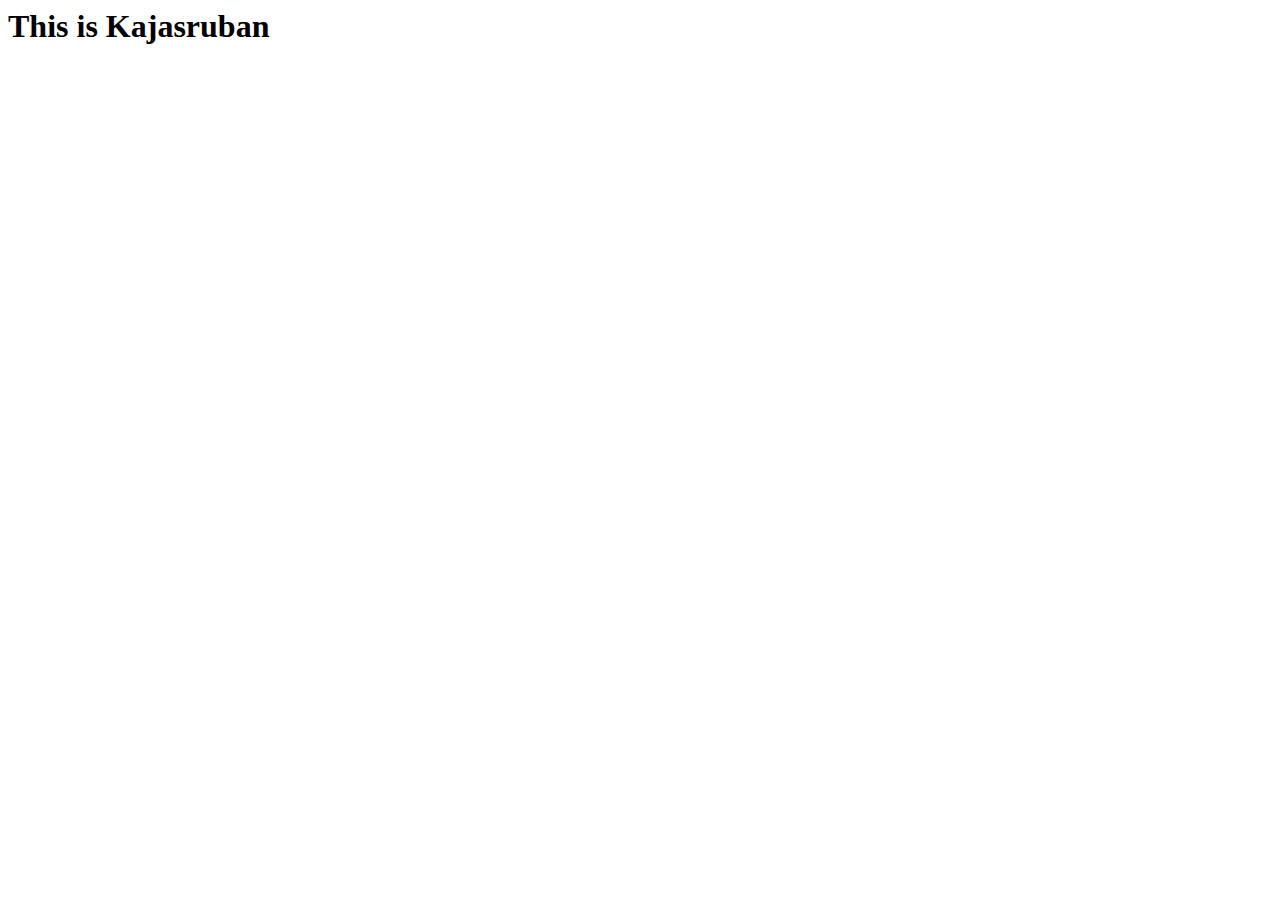
<file: indexfor.html>
<html lang="en">
<head>
    <meta charset="UTF-8">
    <meta name="viewport" content="width=device-width, initial-scale=1.0">
    <title>Document</title>
</head>
<body> <h1>This is Kajasruban</h1>
    
</body>
</html>
</file>
<file: css/base.css>
/**
 * =================================================================== 
 *
 *  Kards v1.0 Base Stylesheet
 *  url: styleshout.com
 *  03-01-2016
 *  ------------------------------------------------------------------
 *  TOC:
 *  01. reset
 *  02. basic/base setup styles
 *  03. grid
 *  04. MISC
 *
 * =================================================================== 
 */

/** 
 * ===================================================================
 * 01. reset - normalize.css v3.0.2 | MIT License | git.io/normalize
 *
 * ------------------------------------------------------------------- 
 */
html {
	font-family: sans-serif;
	-ms-text-size-adjust: 100%;
	-webkit-text-size-adjust: 100%;
}

body {
	margin: 0;
}

article,
aside,
details,
figcaption,
figure,
footer,
header,
hgroup,
main,
menu,
nav,
section,
summary {
	display: block;
}

audio,
canvas,
progress,
video {
	display: inline-block;
	vertical-align: baseline;
}

audio:not([controls]) {
	display: none;
	height: 0;
}

[hidden],
template {
	display: none;
}

a {
	background: transparent;
}

a:active,
a:hover {
	outline: 0;
}

abbr[title] {
	border-bottom: 1px dotted;
}

b,
strong {
	font-weight: bold;
}

dfn {
	font-style: italic;
}

h1 {
	font-size: 2em;
	margin: 0.67em 0;
}

mark {
	background: #ff0;
	color: #000;
}

small {
	font-size: 80%;
}

sub,
sup {
	font-size: 75%;
	line-height: 0;
	position: relative;
	vertical-align: baseline;
}

sup {
	top: -0.5em;
}

sub {
	bottom: -0.25em;
}

img {
	border: 0;
}

svg:not(:root) {
	overflow: hidden;
}

figure {
	margin: 1em 40px;
}

hr {
	-moz-box-sizing: content-box;
	box-sizing: content-box;
	height: 0;
}

pre {
	overflow: auto;
}

code,
kbd,
pre,
samp {
	font-family: monospace, monospace;
	font-size: 1em;
}

button,
input,
optgroup,
select,
textarea {
	color: inherit;
	font: inherit;
	margin: 0;
}

button {
	overflow: visible;
}

button,
select {
	text-transform: none;
}

button,
html input[type="button"],
input[type="reset"],
input[type="submit"] {
	-webkit-appearance: button;
	cursor: pointer;
}

button[disabled],
html input[disabled] {
	cursor: default;
}

button::-moz-focus-inner,
input::-moz-focus-inner {
	border: 0;
	padding: 0;
}

input {
	line-height: normal;
}

input[type="checkbox"],
input[type="radio"] {
	box-sizing: border-box;
	padding: 0;
}

input[type="number"]::-webkit-inner-spin-button,
input[type="number"]::-webkit-outer-spin-button {
	height: auto;
}

input[type="search"] {
	-webkit-appearance: textfield;
	-moz-box-sizing: content-box;
	-webkit-box-sizing: content-box;
	box-sizing: content-box;
}

input[type="search"]::-webkit-search-cancel-button,
input[type="search"]::-webkit-search-decoration {
	-webkit-appearance: none;
}

fieldset {
	border: 1px solid #c0c0c0;
	margin: 0 2px;
	padding: 0.35em 0.625em 0.75em;
}

legend {
	border: 0;
	padding: 0;
}

textarea {
	overflow: auto;
}

optgroup {
	font-weight: bold;
}

table {
	border-collapse: collapse;
	border-spacing: 0;
}

td,
th {
	padding: 0;
}

/** 
 * ===================================================================
 * 02. basic/base setup styles - (_basic.scss)
 *
 * ------------------------------------------------------------------- 
 */
html {
	font-size: 62.5%;
	box-sizing: border-box;
}

*,
*::before,
*::after {
	box-sizing: inherit;
}

body {
	font-weight: normal;
	line-height: 1;
	text-rendering: optimizeLegibility;
	word-wrap: break-word;
	-webkit-overflow-scrolling: touch;
	-webkit-text-size-adjust: none;
}

body,
input,
button {
	-moz-osx-font-smoothing: grayscale;
	-webkit-font-smoothing: antialiased;
}

/**
 * Media - (_basic.scss)
 * ------------------------------------------------------------------- 
 */
img,
video {
	max-width: 100%;
	height: auto;
}

/**
 * Typography resets - (_basic.scss)
 * ------------------------------------------------------------------- 
 */
div,
dl,
dt,
dd,
ul,
ol,
li,
h1,
h2,
h3,
h4,
h5,
h6,
pre,
form,
p,
blockquote,
th,
td {
	margin: 0;
	padding: 0;
}

h1,
h2,
h3,
h4,
h5,
h6 {
	-webkit-font-variant-ligatures: common-ligatures;
	-moz-font-variant-ligatures: common-ligatures;
	font-variant-ligatures: common-ligatures;
	text-rendering: optimizeLegibility;
}

em,
i {
	font-style: italic;
	line-height: inherit;
}

strong,
b {
	font-weight: bold;
	line-height: inherit;
}

small {
	font-size: 60%;
	line-height: inherit;
}

ol,
ul {
	list-style: none;
}

li {
	display: block;
}

/**
 * links - (_basic.scss)
 * ------------------------------------------------------------------- 
 */
a {
	text-decoration: none;
	line-height: inherit;
}

a img {
	border: none;
}

/**
 * inputs - (_basic.scss)
 * ------------------------------------------------------------------- 
 */
fieldset {
	margin: 0;
	padding: 0;
}

input[type="email"],
input[type="number"],
input[type="search"],
input[type="text"],
input[type="tel"],
input[type="url"],
input[type="password"],
textarea {
	-webkit-appearance: none;
	-moz-appearance: none;
	-ms-appearance: none;
	-o-appearance: none;
	appearance: none;
}

/** 
 * ===================================================================
 * 03. grid - (_grid.scss)
 *
 * ------------------------------------------------------------------- 
 */
.row {
	width: 94%;
	max-width: 1140px;
	margin: 0 auto;
}

.row:before,
.row:after {
	content: "";
	display: table;
}

.row:after {
	clear: both;
}

.row .row {
	width: auto;
	max-width: none;
	margin-left: -20px;
	margin-right: -20px;
}

[class*="col-"],
.bgrid {
	float: left;
}

[class*="col-"] + [class*="col-"].end {
	float: right;
}

[class*="col-"] {
	padding: 0 20px;
}

.col-one {
	width: 8.33333%;
}

.col-two,
.col-1-6 {
	width: 16.66667%;
}

.col-three,
.col-1-4 {
	width: 25%;
}

.col-four,
.col-1-3 {
	width: 33.33333%;
}

.col-five {
	width: 41.66667%;
}

.col-six,
.col-1-2 {
	width: 50%;
}

.col-seven {
	width: 58.33333%;
}

.col-eight,
.col-2-3 {
	width: 66.66667%;
}

.col-nine,
.col-3-4 {
	width: 75%;
}

.col-ten,
.col-5-6 {
	width: 83.33333%;
}

.col-eleven {
	width: 91.66667%;
}

.col-twelve,
.col-full {
	width: 100%;
}

/**
 * small screens - (_grid.scss)
 * --------------------------------------------------------------- 
 */
@media screen and (max-width:1024px) {
	.row .row {
		margin-left: -18px;
		margin-right: -18px;
	}

	[class*="col-"] {
		padding: 0 18px;
	}

}

/**
 * tablets - (_grid.scss)
 * --------------------------------------------------------------- 
 */
@media screen and (max-width:768px) {
	.row {
		width: auto;
		padding-left: 30px;
		padding-right: 30px;
	}

	.row .row {
		padding-left: 0;
		padding-right: 0;
		margin-left: -15px;
		margin-right: -15px;
	}

	[class*="col-"] {
		padding: 0 15px;
	}

	.tab-1-4 {
		width: 25%;
	}

	.tab-1-3 {
		width: 33.33333%;
	}

	.tab-1-2 {
		width: 50%;
	}

	.tab-2-3 {
		width: 66.66667%;
	}

	.tab-3-4 {
		width: 75%;
	}

	.tab-full {
		width: 100%;
	}

}

/**
 * large mobile devices - (_grid.scss)
 * --------------------------------------------------------------- 
 */
@media screen and (max-width:600px) {
	.row {
		padding-left: 25px;
		padding-right: 25px;
	}

	.row .row {
		margin-left: -10px;
		margin-right: -10px;
	}

	[class*="col-"] {
		padding: 0 10px;
	}

	.mob-1-4 {
		width: 25%;
	}

	.mob-1-2 {
		width: 50%;
	}

	.mob-3-4 {
		width: 75%;
	}

	.mob-full {
		width: 100%;
	}

}

/**
 * small mobile devices - (_grid.scss)
 * --------------------------------------------------------------- 
 */
@media screen and (max-width:400px) {
	.row .row {
		padding-left: 0;
		padding-right: 0;
		margin-left: 0;
		margin-right: 0;
	}

	[class*="col-"] {
		width: 100% !important;
		float: none !important;
		clear: both !important;
		margin-left: 0;
		margin-right: 0;
		padding: 0;
	}

	[class*="col-"] + [class*="col-"].end {
		float: none;
	}

}

/** 
 * ===================================================================
 * block grids - (_grid.scss)
 *
 * ------------------------------------------------------------------- 
 */
[class*="block-"]:before,
[class*="block-"]:after {
	content: "";
	display: table;
}

[class*="block-"]:after {
	clear: both;
}

.block-1-6 .bgrid {
	width: 16.66667%;
}

.block-1-4 .bgrid {
	width: 25%;
}

.block-1-3 .bgrid {
	width: 33.33333%;
}

.block-1-2 .bgrid {
	width: 50%;
}

/**
 * Clearing for block grid columns. Allow columns with 
 * different heights to align properly.
 */
.block-1-6 .bgrid:nth-child(6n+1),
.block-1-4 .bgrid:nth-child(4n+1),
.block-1-3 .bgrid:nth-child(3n+1),
.block-1-2 .bgrid:nth-child(2n+1) {
	clear: both;
}

/**
 * small screens - (_grid.scss)
 * --------------------------------------------------------------- 
 */
@media screen and (max-width:1024px) {
	.block-s-1-6 .bgrid {
		width: 16.66667%;
	}

	.block-s-1-4 .bgrid {
		width: 25%;
	}

	.block-s-1-3 .bgrid {
		width: 33.33333%;
	}

	.block-s-1-2 .bgrid {
		width: 50%;
	}

	.block-s-full .bgrid {
		width: 100%;
		clear: both;
	}

	[class*="block-s-"] .bgrid:nth-child(n) {
		clear: none;
	}

	.block-s-1-6 .bgrid:nth-child(6n+1),
	.block-s-1-4 .bgrid:nth-child(4n+1),
	.block-s-1-3 .bgrid:nth-child(3n+1),
	.block-s-1-2 .bgrid:nth-child(2n+1) {
		clear: both;
	}

}

/**
 * tablets - (_grid.scss)
 * --------------------------------------------------------------- 
 */
@media screen and (max-width:768px) {
	.block-tab-1-6 .bgrid {
		width: 16.66667%;
	}

	.block-tab-1-4 .bgrid {
		width: 25%;
	}

	.block-tab-1-3 .bgrid {
		width: 33.33333%;
	}

	.block-tab-1-2 .bgrid {
		width: 50%;
	}

	.block-tab-full .bgrid {
		width: 100%;
		clear: both;
	}

	[class*="block-tab-"] .bgrid:nth-child(n) {
		clear: none;
	}

	.block-tab-1-6 .bgrid:nth-child(6n+1),
	.block-tab-1-4 .bgrid:nth-child(4n+1),
	.block-tab-1-3 .bgrid:nth-child(3n+1),
	.block-tab-1-2 .bgrid:nth-child(2n+1) {
		clear: both;
	}

}

/**
 * large mobile devices - (_grid.scss)
 * --------------------------------------------------------------- 
 */
@media screen and (max-width:600px) {
	.block-mob-1-6 .bgrid {
		width: 16.66667%;
	}

	.block-mob-1-4 .bgrid {
		width: 25%;
	}

	.block-mob-1-3 .bgrid {
		width: 33.33333%;
	}

	.block-mob-1-2 .bgrid {
		width: 50%;
	}

	.block-mob-full .bgrid {
		width: 100%;
		clear: both;
	}

	[class*="block-mob-"] .bgrid:nth-child(n) {
		clear: none;
	}

	.block-mob-1-6 .bgrid:nth-child(6n+1),
	.block-mob-1-4 .bgrid:nth-child(4n+1),
	.block-mob-1-3 .bgrid:nth-child(3n+1),
	.block-mob-1-2 .bgrid:nth-child(2n+1) {
		clear: both;
	}

}

/**
 * stack on small mobile devices - (_grid.scss)
 * --------------------------------------------------------------- 
 */
@media screen and (max-width:400px) {
	.stack .bgrid {
		width: 100% !important;
		float: none !important;
		clear: both !important;
		margin-left: 0;
		margin-right: 0;
	}

}

/** 
 * ===================================================================
 * 04. MISC  - (_grid.scss)
 *
 * ------------------------------------------------------------------- 
 */

/**
 * Clearing - (http://nicolasgallagher.com/micro-clearfix-hack/
 */
.group:before,
.group:after {
	content: "";
	display: table;
}

.group:after {
	clear: both;
}

/**
 * Misc Helper Styles 
 */
.hide {
	display: none;
}

.invisible {
	visibility: hidden;
}

.antialiased {
	-webkit-font-smoothing: antialiased;
	-moz-osx-font-smoothing: grayscale;
}

.remove-bottom {
	margin-bottom: 0;
}

.half-bottom {
	margin-bottom: 1.5rem !important;
}

.add-bottom {
	margin-bottom: 3rem !important;
}

.no-border {
	border: none;
}

.full-width {
	width: 100%;
}

.text-center {
	text-align: center;
}

.text-left {
	text-align: left;
}

.text-right {
	text-align: right;
}

.pull-left {
	float: left;
}

.pull-right {
	float: right;
}

.align-center {
	margin-left: auto;
	margin-right: auto;
	text-align: center;
}

/*# sourceMappingURL=base.css.map */
</file>
<file: css/main.css>
/**
 * =================================================================== 
 *
 *  Kards v1.0 Main Stylesheet
 *  url: styleshout.com
 *  03-01-2016
 *  ------------------------------------------------------------------
 *  TOC:
 *  01. webfonts and iconfonts
 *  02. base style overrides
 *  03. typography & general theme styles
 *  04. preloader
 *  05. forms
 *  06. buttons 
 *  07. other components
 *  08. common styles
 *  09. header styles
 *  10. intro
 *  11. about
 *  12. resume
 *  13. portfolio
 *  14. call-to-action section
 *  15. services
 *  16. stats
 *  17. contact
 *  18. footer
 *
 * =================================================================== 
 */


/** 
 * ===================================================================
 * 01. webfonts and iconfonts - (_document-setup.scss)
 *
 * ------------------------------------------------------------------- 
 */
@import url("fonts.css");
@import url("font-awesome/css/font-awesome.min.css");
@import url("micons/micons.css");


/** 
 * ===================================================================
 * 02. base style overrides - (_document-setup.scss)
 *
 * ------------------------------------------------------------------- 
 */
html {
	font-size: 10px;
}

@media only screen and (max-width:1024px) {
	html {
		font-size: 9.411764705882353px;
	}
}
@media only screen and (max-width:768px) {
	html {
		font-size: 10px;
	}
}
@media only screen and (max-width:400px) {
	html {
		font-size: 9.411764705882353px;
	}
}


/* experiment blog */

.blog {
    position: relative;
    padding: 60px 0;
	text-align: center;
}

.blog__wrapper {
    display: -webkit-box;
    display: -webkit-flex;
    display: -ms-flexbox;
    display: flex;
    -webkit-box-pack: justify;
    -webkit-justify-content: space-between;
    -ms-flex-pack: justify;
    justify-content: space-between
}

.blog__post {
    width: 33.33%;
    margin-right: 30px
}

.blog__post:last-child {
    margin-right: 0
}

.blog__post-thumbnail {
    width: 100%;
    box-shadow: 5px 8px 30px 1px rgba(0,0,0,0.21)
}

.blog__post-thumbnail img {
    display: block;
    width: 100%
}

.blog__post-excerpt h3 {
    color: #585858;
    font-size: 24px
}

.blog__view-more {
    margin-top: 90px;
    text-align: center
}

.blog__view-more--el {
    padding: 8px 30px
}

@media (max-width: 991px) {
    .blog__heading {
        font-size:48px
    }

    .blog__wrapper {
        -webkit-box-orient: vertical;
        -webkit-box-direction: normal;
        -webkit-flex-direction: column;
        -ms-flex-direction: column;
        flex-direction: column;
        -webkit-box-align: center;
        -webkit-align-items: center;
        -ms-flex-align: center;
        -ms-grid-row-align: center;
        align-items: center
    }

    .blog__post {
        width: 450px;
        max-width: 100%;
        margin: 0 0 45px 0
    }

    .blog__post:last-child {
        margin-bottom: 0
    }

    .blog__post-excerpt {
        text-align: center
    }

    .blog__post-excerpt h3 {
        margin-bottom: 10px
    }
}

@media (max-width: 767px) {
    .blog__heading {
        font-size:32px
    }
}




/* end of experiment */

html, body {
	height: 100%;
}
body {
	background: #151515;
	font-family: "lora-regular", serif;
	font-size: 1.7rem;
	line-height: 3rem;
	color: #6e6e6e;
}

/**
 * links - (_document-setup.scss)
 * -------------------------------------------------------------------
 */
a, a:visited {
	color: #000000;
	-moz-transition: all 0.3s ease-in-out;
	-o-transition: all 0.3s ease-in-out;
	-webkit-transition: all 0.3s ease-in-out;
	-ms-transition: all 0.3s ease-in-out;
	transition: all 0.3s ease-in-out;
}
a:hover, a:focus, a:active {
	color: #FF0077;
	outline: 0;
}

/** 
 * ===================================================================
 * 03. typography & general theme styles - (_document-setup.scss)
 *
 * ------------------------------------------------------------------- 
 */
h1, h2, h3, h4, h5, h6, .h01, .h02, .h03, .h04, .h05, .h06 {
	font-family: "poppins-semibold", sans-serif;
	color: #313131;
	font-style: normal;
	text-rendering: optimizeLegibility;
	margin-bottom: 2.1rem;
}
h3, .h03, h4, .h04 {
	margin-bottom: 1.8rem;
}
h5, .h05, h6, .h06 {
	font-family: "poppins-bold";
	margin-bottom: 1.2rem;
}
h1, .h01 {
	font-size: 3.1rem;
	line-height: 1.355;
	letter-spacing: -.1rem;
}
@media only screen and (max-width:600px) {
	h1, .h01 {
		font-size: 2.6rem;
		letter-spacing: -.07rem;
	}
}
h2, .h02 {
	font-size: 2.4rem;
	line-height: 1.25;
}
h3, .h03 {
	font-size: 2rem;
	line-height: 1.5;
}
h4, .h04 {
	font-size: 1.7rem;
	line-height: 1.765;
}
h5, .h05 {
	font-size: 1.4rem;
	line-height: 1.714;
	text-transform: uppercase;
	letter-spacing: .15rem;
}
h6, .h06 {
	font-size: 1.3rem;
	line-height: 1.846;
	text-transform: uppercase;
	letter-spacing: .15rem;
}
p img {
	margin: 0;
}
p.lead {
	font-family: "lora-regular", serif;
	font-size: 2rem;
	line-height: 1.8;
	color: #888888;
}
@media only screen and (max-width:768px) {
	p.lead {
		font-size: 1.7rem;
	}
}
em, i, strong, b {
	font-size: 1.7rem;
	line-height: 3rem;
	font-style: normal;
	font-weight: normal;
}
em, i {
	font-family: "lora-italic", serif;
}
strong, b {
	font-family: "lora-bold", serif;
}
small {
	font-size: 1.2rem;
	line-height: inherit;
}
blockquote {
	margin: 3rem 0;
	padding-left: 4rem;
	position: relative;
}
blockquote:before {
	content: "\201C";
	font-size: 8rem;
	line-height: 0px;
	margin: 0;
	color: #313131;
	font-family: arial, sans-serif;
	position: absolute;
	top: 3rem;
	left: 0;
}
blockquote p {
	font-family: georgia, serif;
	font-style: italic;
	padding: 0;
	font-size: 1.9rem;
	line-height: 1.737;
}
blockquote cite {
	display: block;
	font-size: 1.3rem;
	font-style: normal;
	line-height: 1.616;
}
blockquote cite:before {
	content: "\2014 \0020";
}
blockquote cite a, blockquote cite a:visited {
	color: #888888;
	border: none;
}
abbr {
	font-family: "poppins-bold", serif;
	font-variant: small-caps;
	text-transform: lowercase;
	letter-spacing: .05rem;
	color: #888888;
}
var, kbd, samp, code, pre {
	font-family: Consolas, "Andale Mono", Courier, "Courier New", monospace;
}
pre {
	padding: 2.4rem 3rem 3rem;
	background: #F1F1F1;
}
code {
	font-size: 1.4rem;
	margin: 0 .2rem;
	padding: .3rem .6rem;
	white-space: nowrap;
	background: #F1F1F1;
	border: 1px solid #E1E1E1;
	border-radius: 3px;
}
pre > code {
	display: block;
	white-space: pre;
	line-height: 2;
	padding: 0;
	margin: 0;
}
pre.prettyprint > code {
	border: none;
}
del {
	text-decoration: line-through;
}
abbr[title], dfn[title] {
	border-bottom: 1px dotted;
	cursor: help;
}
mark {
	background: #FFF49B;
	color: #000;
}
hr {
	border: solid #d2d2d2;
	border-width: 1px 0 0;
	clear: both;
	margin: 2.4rem 0 1.5rem;
	height: 0;
}

/**
 * Lists - (_document-setup.scss)  
 * -------------------------------------------------------------------
 */
ol {
	list-style: decimal;
}
ul {
	list-style: disc;
}
li {
	display: list-item;
}
ol, ul {
	margin-left: 1.7rem;
}
ul li {
	padding-left: .4rem;
}
ul ul, ul ol, ol ol, ol ul {
	margin: .6rem 0 .6rem 1.7rem;
}
ul.disc li {
	display: list-item;
	list-style: none;
	padding: 0 0 0 .8rem;
	position: relative;
}
ul.disc li::before {
	content: "";
	display: inline-block;
	width: 8px;
	height: 8px;
	border-radius: 50%;
	background: #FF0077;
	position: absolute;
	left: -17px;
	top: 11px;
	vertical-align: middle;
}
dt {
	margin: 0;
	color: #FF0077;
}
dd {
	margin: 0 0 0 2rem;
}

/**
 * tables - (_document-setup.scss)  
 * -------------------------------------------------------------------
 */
table {
	border-width: 0;
	width: 100%;
	max-width: 100%;
	font-family: "lora-regular", sans-serif;
}
th, td {
	padding: 1.5rem 3rem;
	text-align: left;
	border-bottom: 1px solid #E8E8E8;
}
th {
	color: #313131;
	font-family: "poppins-bold", sans-serif;
}
td {
	line-height: 1.5;
}
th:first-child, td:first-child {
	padding-left: 0;
}
th:last-child, td:last-child {
	padding-right: 0;
}
.table-responsive {
	overflow-x: auto;
	-webkit-overflow-scrolling: touch;
}

/**
 * Spacing - (_document-setup.scss)  
 * -------------------------------------------------------------------
 */
button, .button {
	margin-bottom: 1.2;
}
fieldset {
	margin-bottom: 1.5rem;
}
input,
textarea,
select,
pre,
blockquote,
figure,
table,
p,
ul,
ol,
dl,
form,
.fluid-video-wrapper,
.ss-custom-select {
	margin-bottom: 3rem;
}

/**
 * floated image - (_document-setup.scss)  
 * -------------------------------------------------------------------
 */
img.pull-right {
	margin: .9rem 0 0 2.4rem;
}
img.pull-left {
	margin: .9rem 2.4rem 0 0;
}

/**
 * block grid paddings - (_document-setup.scss) 
 * -------------------------------------------------------------------
 */
.bgrid {
	padding: 0 20px;
}
@media only screen and (max-width:1024px) {
	.bgrid {
		padding: 0 18px;
	}
}
@media only screen and (max-width:768px) {
	.bgrid {
		padding: 0 15px;
	}
}
@media only screen and (max-width:600px) {
	.bgrid {
		padding: 0 10px;
	}
}
@media only screen and (max-width:400px) {
	.bgrid {
		padding: 0;
	}
}

/**
 * pace.js styles - minimal  - (_document-setup.scss)
 * -------------------------------------------------------------------
 */
.pace {
	-webkit-pointer-events: none;
	pointer-events: none;
	-webkit-user-select: none;
	-moz-user-select: none;
	user-select: none;
}
.pace-inactive {
	display: none;
}
.pace .pace-progress {
	background: #FF0077;
	position: fixed;
	z-index: 900;
	top: 0;
	right: 100%;
	width: 100%;
	height: 6px;
}

/** 
 * ===================================================================
 * 04. preloader - (_preloader-1.scss)
 *
 * ------------------------------------------------------------------- 
 */
#preloader {
	position: fixed;
	top: 0;
	left: 0;
	right: 0;
	bottom: 0;
	background: #151515;
	z-index: 800;
	height: 100%;
	width: 100%;
}
.no-js #preloader, .oldie #preloader {
	display: none;
}
#loader {
	position: absolute;
	left: 50%;
	top: 50%;
	width: 60px;
	height: 60px;
	margin: -30px 0 0 -30px;
	padding: 0;
}
#loader:before {
	content: "";
	border-top: 11px solid rgba(255, 255, 255, 0.1);
	border-right: 11px solid rgba(255, 255, 255, 0.1);
	border-bottom: 11px solid rgba(255, 255, 255, 0.1);
	border-left: 11px solid #FF0077;
	-webkit-animation: load 1.1s infinite linear;
	animation: load 1.1s infinite linear;
	display: block;
	border-radius: 50%;
	width: 60px;
	height: 60px;
}
@-webkit-keyframes load {
	0% {
		-webkit-transform: rotate(0deg);
		transform: rotate(0deg);
	}
	100% {
		-webkit-transform: rotate(360deg);
		transform: rotate(360deg);
	}
}
@keyframes load {
	0% {
		-webkit-transform: rotate(0deg);
		transform: rotate(0deg);
	}
	100% {
		-webkit-transform: rotate(360deg);
		transform: rotate(360deg);
	}
}

/** 
 * ===================================================================
 * 05. forms - (_forms.scss)
 *
 * ------------------------------------------------------------------- 
 */
fieldset {
	border: none;
}
input[type="email"],
input[type="number"],
input[type="search"],
input[type="text"],
input[type="tel"],
input[type="url"],
input[type="password"],
textarea,
select {
	display: block;
	height: 6rem;
	padding: 1.5rem 0;
	border: 0;
	outline: none;
	vertical-align: middle;
	color: #313131;
	font-family: "poppins-regular", sans-serif;
	font-size: 1.5rem;
	line-height: 3rem;
	max-width: 100%;
	background: transparent;
	border-bottom: 1px solid rgba(0, 0, 0, 0.3);
	-moz-transition: all 0.3s ease-in-out;
	-o-transition: all 0.3s ease-in-out;
	-webkit-transition: all 0.3s ease-in-out;
	-ms-transition: all 0.3s ease-in-out;
	transition: all 0.3s ease-in-out;
}
.ss-custom-select {
	position: relative;
	padding: 0;
}
.ss-custom-select select {
	-webkit-appearance: none;
	-moz-appearance: none;
	-ms-appearance: none;
	-o-appearance: none;
	appearance: none;
	text-indent: 0.01px;
	text-overflow: '';
	margin: 0;
	line-height: 3rem;
	vertical-align: middle;
}
.ss-custom-select select option {
	padding-left: 2rem;
	padding-right: 2rem;
}
.ss-custom-select select::-ms-expand {
	display: none;
}
.ss-custom-select::after {
	content: '\f0d7';
	font-family: 'FontAwesome';
	position: absolute;
	top: 50%;
	right: 1.5rem;
	margin-top: -10px;
	bottom: auto;
	width: 20px;
	height: 20px;
	line-height: 20px;
	font-size: 18px;
	text-align: center;
	pointer-events: none;
	color: #252525;
}

/* IE9 and below */
.oldie .ss-custom-select::after {
	display: none;
}
textarea {
	min-height: 25rem;
}
input[type="email"]:focus,
input[type="number"]:focus,
input[type="search"]:focus,
input[type="text"]:focus,
input[type="tel"]:focus,
input[type="url"]:focus,
input[type="password"]:focus,
textarea:focus,
select:focus {
	color: #cc005f;
	border-bottom: 1px solid #FF0077;
}
label, legend {
	font-family: "poppins-bold", sans-serif;
	font-size: 1.4rem;
	margin-bottom: .6rem;
	color: #3b3b3b;
	display: block;
}
input[type="checkbox"], input[type="radio"] {
	display: inline;
}
label > .label-text {
	display: inline-block;
	margin-left: 1rem;
	font-family: "poppins-regular", sans-serif;
	line-height: inherit;
}
label > input[type="checkbox"], label > input[type="radio"] {
	margin: 0;
	position: relative;
	top: .15rem;
}

/**
 * Style Placeholder Text  
 * -
 */
::-webkit-input-placeholder {
	color: #a1a1a1;
}
:-moz-placeholder {
	color: #a1a1a1;  /* Firefox 18- */
}
::-moz-placeholder {
	color: #a1a1a1;  /* Firefox 19+ */
}
:-ms-input-placeholder {
	color: #a1a1a1;
}
.placeholder {
	color: #a1a1a1 !important;
}

/** 
 * ===================================================================
 * 06. buttons - (_button-essentials.scss)
 *
 * ------------------------------------------------------------------- 
 */
.button,
a.button,
button,
input[type="submit"],
input[type="reset"],
input[type="button"] {
	display: inline-block;
	font-family: "poppins-bold", sans-serif;
	font-size: 1.4rem;
	text-transform: uppercase;
	letter-spacing: .3rem;
	height: 5.4rem;
	line-height: 5.4rem;
	padding: 0 3rem;
	margin: 0 .3rem 1.2rem 0;
	background: #d8d8d8;
	color: #313131;
	text-decoration: none;
	cursor: pointer;
	text-align: center;
	white-space: nowrap;
	border: none;
	-moz-transition: all 0.3s ease-in-out;
	-o-transition: all 0.3s ease-in-out;
	-webkit-transition: all 0.3s ease-in-out;
	-ms-transition: all 0.3s ease-in-out;
	transition: all 0.3s ease-in-out;
}
.button:hover,
a.button:hover,
button:hover,
input[type="submit"]:hover,
input[type="reset"]:hover,
input[type="button"]:hover,
.button:focus,
button:focus,
input[type="submit"]:focus,
input[type="reset"]:focus,
input[type="button"]:focus {
	background: #bebebe;
	color: #000000;
	outline: 0;
}
.button.button-primary,
a.button.button-primary,
button.button-primary,
input[type="submit"].button-primary,
input[type="reset"].button-primary,
input[type="button"].button-primary {
	background: #313131;
	color: #FFFFFF;
}
.button.button-primary:hover,
a.button.button-primary:hover,
button.button-primary:hover,
input[type="submit"].button-primary:hover,
input[type="reset"].button-primary:hover,
input[type="button"].button-primary:hover,
.button.button-primary:focus,
button.button-primary:focus,
input[type="submit"].button-primary:focus,
input[type="reset"].button-primary:focus,
input[type="button"].button-primary:focus {
	background: #1f1f1f;
}
button.full-width, .button.full-width {
	width: 100%;
	margin-right: 0;
}
button.medium, .button.medium {
	height: 5.7rem !important;
	line-height: 5.7rem !important;
	padding: 0 1.8rem !important;
}
button.large, .button.large {
	height: 6rem !important;
	line-height: 6rem !important;
	padding: 0rem 3rem !important;
}
button.stroke, .button.stroke {
	background: transparent !important;
	border: 3px solid #313131;
	line-height: 4.8rem;
}
button.stroke.medium, .button.stroke.medium {
	line-height: 5.1rem !important;
}
button.stroke.large, .button.stroke.large {
	line-height: 5.4rem !important;
}
button.stroke:hover, .button.stroke:hover {
	border: 3px solid #FF0077;
	color: #FF0077;
}
button::-moz-focus-inner, input::-moz-focus-inner {
	border: 0;
	padding: 0;
}


/** 
 * ===================================================================
 * 07. other components - (_others.scss)
 *
 * ------------------------------------------------------------------- 
 */

/**
 * alert box - (_alert-box.scss)
 * -------------------------------------------------------------------
 */
.alert-box {
	padding: 2.1rem 4rem 2.1rem 3rem;
	position: relative;
	margin-bottom: 3rem;
	border-radius: 3px;
	font-family: "poppins-regular", sans-serif;
	font-size: 1.5rem;
}
.alert-box .close {
	position: absolute;
	right: 1.8rem;
	top: 1.8rem;
	cursor: pointer;
}
.ss-error {
	background-color: #ffd1d2;
	color: #e65153;
}
.ss-success {
	background-color: #c8e675;
	color: #758c36;
}
.ss-info {
	background-color: #d7ecfb;
	color: #4a95cc;
}
.ss-notice {
	background-color: #fff099;
	color: #bba31b;
}

/**
 * additional typo styles - (_additional-typo.scss)
 * -------------------------------------------------------------------
 */

/**
 * drop cap 
 */
.drop-cap:first-letter {
	float: left;
	margin: 0;
	padding: 1.5rem .6rem 0 0;
	font-size: 8.4rem;
	font-family: "poppins-bold", sans-serif;
	line-height: 6rem;
	text-indent: 0;
	background: transparent;
	color: #313131;
}

/**
 * line definition style
 */
.lining dt, .lining dd {
	display: inline;
	margin: 0;
}
.lining dt + dt:before, .lining dd + dt:before {
	content: "\A";
	white-space: pre;
}
.lining dd + dd:before {
	content: ", ";
}
.lining dd + dd:before {
	content: ", ";
}
.lining dd:before {
	content: ": ";
	margin-left: -0.2em;
}

/**
 * dictionary definition style
 */
.dictionary-style dt {
	display: inline;
	counter-reset: definitions;
}
.dictionary-style dt + dt:before {
	content: ", ";
	margin-left: -0.2em;
}
.dictionary-style dd {
	display: block;
	counter-increment: definitions;
}
.dictionary-style dd:before {
	content: counter(definitions, decimal) ". ";
}

/** 
 * Pull Quotes
 * -----------
 * markup:
 *
 * <aside class="pull-quote">
 *		<blockquote>
 *			<p></p>
 *		</blockquote>
 *	</aside>
 *
 * --------------------------------------------------------------------- 
 */
.pull-quote {
	position: relative;
	padding: 2.1rem 3rem 2.1rem 0px;
}
.pull-quote:before, .pull-quote:after {
	height: 1em;
	position: absolute;
	font-size: 8rem;
	font-family: Arial, Sans-Serif;
	color: #333;
}
.pull-quote:before {
	content: "\201C";
	top: 33px;
	left: 0;
}
.pull-quote:after {
	content: '\201D';
	bottom: -33px;
	right: 0;
}
.pull-quote blockquote {
	margin: 0;
}
.pull-quote blockquote:before {
	content: none;
}

/** 
 * Stats Tab
 * ---------
 * markup:
 *
 * <ul class="stats-tabs">
 *		<li><a href="#">[value]<em>[name]</em></a></li>
 *	</ul>
 *
 * Extend this object into your markup.
 *
 * ---------------------------------------------------------------------
 */
.stats-tabs {
	padding: 0;
	margin: 3rem 0;
}
.stats-tabs li {
	display: inline-block;
	margin: 0 1.5rem 3rem 0;
	padding: 0 1.5rem 0 0;
	border-right: 1px solid #ccc;
}
.stats-tabs li:last-child {
	margin: 0;
	padding: 0;
	border: none;
}
.stats-tabs li a {
	display: inline-block;
	font-size: 2.5rem;
	font-family: "poppins-bold", sans-serif;
	border: none;
	color: #252525;
}
.stats-tabs li a:hover {
	color: #FF0077;
}
.stats-tabs li a em {
	display: block;
	margin: .6rem 0 0 0;
	font-size: 1.4rem;
	font-family: "poppins-regular", sans-serif;
	color: #888888;
}

/**
 * skillbars - (_skillbars.scss)
 * -------------------------------------------------------------------
 */
.skill-bars {
	list-style: none;
	margin: 6rem 0 3rem;
}
.skill-bars li {
	height: .6rem;
	background: #a1a1a1;
	width: 100%;
	margin-bottom: 6rem;
	padding: 0;
	position: relative;
}
.skill-bars li strong {
	position: absolute;
	left: 0;
	top: -3rem;
	font-family: "poppins-bold", sans-serif;
	color: #313131;
	text-transform: uppercase;
	letter-spacing: .2rem;
	font-size: 1.5rem;
	line-height: 2.4rem;
}
.skill-bars li .progress {
	background: #313131;
	position: relative;
	height: 100%;
}
.skill-bars li .progress span {
	position: absolute;
	right: 0;
	top: -3.6rem;
	display: block;
	font-family: "poppins-regular", sans-serif;
	color: white;
	font-size: 1.1rem;
	line-height: 1;
	background: #313131;
	padding: .6rem .6rem;
	border-radius: 3px;
}
.skill-bars li .progress span::after {
	position: absolute;
	left: 50%;
	bottom: -5px;
	margin-left: -5px;
	border-right: 5px solid transparent;
	border-left: 5px solid transparent;
	border-top: 5px solid #313131;
	content: "";
}

.skill-bars li .percent5   { width: 5%; }
.skill-bars li .percent10  { width: 10%; }
.skill-bars li .percent15  { width: 15%; }
.skill-bars li .percent20  { width: 20%; }
.skill-bars li .percent25  { width: 25%; }
.skill-bars li .percent30  { width: 30%; }
.skill-bars li .percent35  { width: 35%; }
.skill-bars li .percent40  { width: 40%; }
.skill-bars li .percent45  { width: 45%; }
.skill-bars li .percent50  { width: 50%; }
.skill-bars li .percent55  { width: 55%; }
.skill-bars li .percent60  { width: 60%; }
.skill-bars li .percent65  { width: 65%; }
.skill-bars li .percent70  { width: 70%; }
.skill-bars li .percent75  { width: 75%; }
.skill-bars li .percent80  { width: 80%; }
.skill-bars li .percent85  { width: 85%; }
.skill-bars li .percent90  { width: 90%; }
.skill-bars li .percent95  { width: 95%; }
.skill-bars li .percent100 { width: 100%; }


/** 
 * ===================================================================
 * 08. common styles (_layout.scss)
 *
 * ------------------------------------------------------------------- 
 */
.grey-section {
	background: #ebebeb;
}
.grey-section p.lead {
	color: #7d7d7d;
}
.section-intro {
	max-width: 700px;
	margin-left: auto;
	margin-right: auto;
	text-align: center;
	margin-bottom: 3.6rem;
	position: relative;
}
.section-intro h1 {
	font-family: "poppins-semibold", serif;
	font-size: 3.6rem;
	color: #313131;
	line-height: 1.25;
	margin-bottom: 1.2rem;
}
.section-intro h5 {
	color: #FF0077;
	font-size: 1.6rem;
	line-height: 1.875;
	margin-bottom: 0.3rem;
	letter-spacing: .4rem;
}

/**
 * responsive:
 * common styles
 * ------------------------------------------------------------------- 
 */
@media only screen and (max-width:768px) {
	.section-intro {
		max-width: 650px;
	}
	.section-intro h1 {
		font-size: 3rem;
	}
}
@media only screen and (max-width:600px) {
	.section-intro h1 {
		font-size: 2.6rem;
	}
	.section-intro h5 {
		font-size: 1.5rem;
		letter-spacing: .3rem;
	}
}
@media only screen and (max-width:400px) {
	.section-intro h1 {
		font-size: 2.4rem;
	}
}


/** 
 * ===================================================================
 * 09. header styles - (_layout.scss)
 *
 * ------------------------------------------------------------------- 
 */
header {
	position: fixed;
	width: 100%;
	min-height: 66px;
	z-index: 600;
}
header .row {
	position: relative;
	min-height: 66px;
}
header .top-bar {
	display: block;
	background: #000000;
	min-width: 220px;
	min-height: 66px;
	position: absolute;
	left: 90px;
	top: 0;
}
header .logo {
	float: left;
	margin-left: 20px;
	margin-right: 50px;
	margin-top: 25px;
	position: relative;
}
header .logo a {
	display: block;
	margin: 0;
	padding: 0;
	border: none;
	font: 0/0 a;
	text-shadow: none;
	color: transparent;
	width: 92px;
	height: 15px;
	
	background-size: 92px 15px;
}

/**
 * menu toggle - (_layout.css)
 * ------------------------------------------------------------------- 
 */
.menu-toggle {
	float: left;
	width: 40px;
	height: 40px;
	margin-left: 20px;
	margin-top: 13px;
	display: block;
	position: relative;
}
.menu-toggle span {
	display: block;
	background-color: #FF0077;
	width: 24px;
	height: 3px;
	margin-top: -1.5px;
	font: 0/0 a;
	text-shadow: none;
	color: transparent;
	position: absolute;
	right: 8px;
	top: 50%;
	bottom: auto;
	left: auto;
	-moz-transition: background 0.2s ease-in-out;
	-o-transition: background 0.2s ease-in-out;
	-webkit-transition: background 0.2s ease-in-out;
	-ms-transition: background 0.2s ease-in-out;
	transition: background 0.2s ease-in-out;
}
.menu-toggle span::before, .menu-toggle span::after {
	content: '';
	width: 100%;
	height: 100%;
	background-color: inherit;
	position: absolute;
	left: 0;
	-moz-transition-duration: 0.2s, 0.2s;
	-o-transition-duration: 0.2s, 0.2s;
	-webkit-transition-duration: 0.2s, 0.2s;
	-ms-transition-duration: 0.2s, 0.2s;
	transition-duration: 0.2s, 0.2s;
	-moz-transition-delay: 0.2s, 0s;
	-o-transition-delay: 0.2s, 0s;
	-webkit-transition-delay: 0.2s, 0s;
	-ms-transition-delay: 0.2s, 0s;
	transition-delay: 0.2s, 0s;
}
.menu-toggle span::before {
	top: -8px;
	-moz-transition-property: top, transform;
	-o-transition-property: top, transform;
	-webkit-transition-property: top, transform;
	-ms-transition-property: top, transform;
	transition-property: top, transform;
}
.menu-toggle span::after {
	bottom: -8px;
	-moz-transition-property: bottom, transform;
	-o-transition-property: bottom, transform;
	-webkit-transition-property: bottom, transform;
	-ms-transition-property: bottom, transform;
	transition-property: bottom, transform;
}

/* is clicked */
.menu-toggle.is-clicked span {
	background-color: rgba(255, 0, 119, 0);
}
.menu-toggle.is-clicked span::before, .menu-toggle.is-clicked span::after {
	background-color: #ff0077;
	-moz-transition-delay: 0s, 0.2s;
	-o-transition-delay: 0s, 0.2s;
	-webkit-transition-delay: 0s, 0.2s;
	-ms-transition-delay: 0s, 0.2s;
	transition-delay: 0s, 0.2s;
}
.menu-toggle.is-clicked span::before {
	top: 0;
	-webkit-transform: rotate(45deg);
	-ms-transform: rotate(45deg);
	transform: rotate(45deg);
}
.menu-toggle.is-clicked span::after {
	bottom: 0;
	-webkit-transform: rotate(-45deg);
	-ms-transform: rotate(-45deg);
	transform: rotate(-45deg);
}

/* navigation panel */
#main-nav-wrap {
	display: block;
	width: 100%;
	font-family: "poppins-medium", sans-serif;
	font-size: 1.5rem;
	position: absolute;
	top: 100%;
	left: 0;
	
}

/* dropdown nav */
.main-navigation {
	background: #000000;
	padding: 24px 30px 42px;
	margin: 0;
	width: 100%;
	height: auto;
	clear: both;
	display: none;
	
}
.main-navigation > li {
	display: block;
	height: auto;
	text-align: left;
	padding: 0;
}
.main-navigation li a {
	display: block;
	color: #FFFFFF;
	width: auto;
	padding: 15px 0;
	line-height: 16px;
	border: none;
}
.main-navigation li a:hover {
	color: #FF0077;
	padding-left: 1rem;
}
.main-navigation li.current > a {
	background: none;
	color: #FF0077;
}

.container{
	width: 80vw;
	/* border: 1px solid black; */
	margin: 0px auto;
}
.projectsImg{
	width: 30vw !important;
	height: 25vh !important;
}

.myapps{
	border: 1px solid black;
	width: 35vw;
	height: 30vh;
	margin: 5px 0;
	border-radius: 5px;
}
/**
 * responsive:
 * header styles
 * --------------------------------------------------------------- 
 */
@media only screen and (max-width:1024px) {
	header .top-bar {
		left: 60px;
	}
}
@media only screen and (max-width:768px) {
	header .top-bar {
		left: 50px;
	}
}
@media only screen and (max-width:600px) {
	header .top-bar {
		left: 35px;
	}
}
@media only screen and (max-width:400px) {
	header .top-bar {
		left: 25px;
	}
}


/** 
 * ===================================================================
 * 10. intro - (_layout.scss) 
 *
 * ------------------------------------------------------------------- 
 */
#intro {
	background: #151515 url(../images/intro-bg.jpg) no-repeat center bottom;
	-webkit-background-size: cover;
	-moz-background-size: cover;
	background-size: cover;
	background-attachment: fixed;
	width: 100%;
	height: 100%;
	min-height: 720px;
	display: table;
	position: relative;
	text-align: center;
}
.intro-overlay {
	position: absolute;
	top: 0;
	left: 0;
	width: 100%;
	height: 100%;
	background: #111111;
	opacity: .85;
}

.intro-content {
	display: table-cell;
	vertical-align: middle;
	text-align: center;
	-webkit-transform: translateY(-2.1rem);
	-ms-transform: translateY(-2.1rem);
	transform: translateY(-2.1rem);
}
.intro-content h1 {
	color: #FFFFFF;
	font-family: "poppins-medium", sans-serif;
	font-size: 8.4rem;
	line-height: 1.071;
	max-width: 900px;
	margin-top: 0;
	margin-bottom: .6rem;
	margin-left: auto;
	margin-right: auto;
	text-shadow: 0 0 20px rgba(0, 0, 0, 0.5);
}
.intro-content h5 {
	color: #cc005f;
	font-family: "poppins-bold", sans-serif;
	font-size: 2.3rem;
	line-height: 1.565;
	margin-bottom: 0;
	text-transform: uppercase;
	letter-spacing: .3rem;
	text-shadow: 0 0 6px rgba(0, 0, 0, 0.2);
}
.intro-content .intro-position {
	font-family: "lora-regular", serif;
	font-size: 1.7rem;
	line-height: 2.4rem;
	text-transform: uppercase;
	letter-spacing: .2rem;
	color: #FFFFFF;
	text-shadow: 0 0 6px rgba(0, 0, 0, 0.2);
}
.intro-content .intro-position span {
	display: inline-block;
}
.intro-content .intro-position span::after {
	content: "|";
	text-align: center;
	display: inline-block;
	padding: 0 8px 0 14px;
	color: rgba(255, 255, 255, 0.3);
}
.intro-content .intro-position span:first-child::before {
	content: "|";
	text-align: center;
	display: inline-block;
	padding: 0 14px 0 8px;
	color: rgba(255, 255, 255, 0.3);
}
.intro-content .button {
	color: #FFFFFF !important;
	border-color: rgba(255, 255, 255, 0.3);
	height: 6rem !important;
	line-height: 5.4rem !important;
	padding: 0 3.5rem 0 3rem !important;
	margin-top: .6rem;
	font-size: 1.3rem;
	text-transform: uppercase;
	letter-spacing: .25rem;
}
.intro-content .button:hover, .intro-content .button:focus {
	border-color: #cc005f;
}
.intro-content .button::after {
	display: inline-block;
	content: "\f107";
	font-family: fontAwesome;
	font-size: 1.6rem;
	line-height: inherit;
	text-align: center;
	position: relative;
	left: 1.2rem;
}

.intro-social {
	display: block;
	position: absolute;
	width: 100%;
	left: 0;
	bottom: 7.2rem;
	font-size: 3.3rem;
	margin: 0;
	padding: 0;
}
.intro-social li {
	display: inline-block;
	margin: 0 20px;
	padding: 0;
}
.intro-social li a, .intro-social li a:visited {
	color: #FFFFFF;
}
.intro-social li a:hover, .intro-social li a:focus {
	color: #cc005f;
}

/**
 * responsive:
 * Intro
 * --------------------------------------------------------------- 
 */
@media only screen and (max-width:1024px) {
	.intro-content h1 {
		font-size: 7.6rem;
	}
	.intro-social {
		font-size: 3rem;
	}
	.intro-social li {
		margin: 0 15px;
	}
}
@media only screen and (max-width:768px) {
	#intro {
		min-height: 660px;
	}
	.intro-content h1 {
		font-size: 5.2rem;
	}
	.intro-content h5 {
		font-size: 1.8rem;
	}
	.intro-content .intro-position {
		font-size: 1.3rem;
	}
	.intro-social {
		font-size: 2.5rem;
	}
	.intro-social li {
		margin: 0 10px;
	}
}
@media only screen and (max-width:600px) {
	#intro {
		min-height: 600px;
	}
	.intro-content h1 {
		font-size: 4.6rem;
		margin-bottom: .6rem;
	}
	.intro-content h5 {
		font-size: 1.5rem;
		margin-bottom: .3rem;
		letter-spacing: .2rem;
	}
	.intro-content .intro-position {
		font-size: 1.2rem;
	}
	.intro-content .intro-position span {
		padding: 0 .6rem;
	}
	.intro-content .intro-position span::before, .intro-content .intro-position span::after {
		display: none !important;
	}
	.intro-social {
		font-size: 2.4rem;
	}
}


/** 
 * ===================================================================
 * 11. about - (_layout.scss)
 *
 * ------------------------------------------------------------------- 
 */
#about {
	background: #FFFFFF;
	padding-top: 12rem;
	padding-bottom: 15rem;
}
#about .section-intro {
	margin-bottom: 3rem;
}

.intro-info {
	margin-top: 4.2rem;
	margin-right: -30px;
	margin-left: -40px;
}
.intro-info img {
	height: 12rem;
	width: 12rem;
	border-radius: 50%;
	margin: .9rem 0 0 0;
	float: left;
}
.intro-info .lead {
	text-align: left;
	padding-left: 13rem;
}

.about-content {
	position: relative;
	text-align: left;
	max-width: 850px;
	margin-bottom: 3.6rem;
}
.about-content h3 {
	font-family: "poppins-bold", sans-serif;
	font-size: 1.8rem;
	text-transform: uppercase;
	letter-spacing: .25rem;
}
.about-content .info-list {
	list-style: none;
	margin-left: 0;
}
.about-content .info-list li {
	padding: 0 0 1.5rem 0;
	margin-bottom: .6rem;
}
.about-content .info-list li strong {
	font-family: "poppins-bold", sans-serif;
	color: #313131;
	text-transform: uppercase;
	letter-spacing: .2rem;
	font-size: 1.5rem;
	line-height: 3rem;
}
.about-content .info-list li span {
	display: block;
	font-family: "poppins-regular", sans-serif;
	color: #888888;
	font-size: 1.5rem;
	line-height: 1;
}
.about-content .skill-bars {
	margin-top: 6rem;
}

.button-section {
	text-align: center;
}
.button-section .button {
	width: 250px;
}
.button-section [class*="col-"] .button:first-child {
	margin-right: 4rem;
}

/**
 * responsive:
 * about
 * ------------------------------------------------------------------- 
 */
@media only screen and (max-width:1024px) {
	.intro-info {
		margin-right: 0;
		margin-left: 0;
	}
}
@media only screen and (max-width:768px) {
	.intro-info img {
		height: 7.8rem;
		width: 7.8rem;
	}
	.intro-info .lead {
		padding-left: 11rem;
	}
	.about-content h3 {
		text-align: center;
	}
	.about-content .info-list, .about-content .skill-bars {
		margin-bottom: 4.2rem;
	}
	.button-section .button {
		width: 100%;
		margin-bottom: 3rem;
	}
	.button-section [class*="col-"] .button:first-child {
		margin-right: 0;
	}
}
@media only screen and (max-width:600px) {
	.intro-info {
		text-align: center;
		margin-top: 3rem;
	}
	.intro-info img {
		height: 6.6rem;
		width: 6.6rem;
		float: none;
		display: inline-block;
	}
	.intro-info .lead {
		padding-left: 0;
		text-align: center;
	}
}

/** 
 * ===================================================================
 * 12. resume - (_layout.scss)
 *
 * ------------------------------------------------------------------- 
 */
#resume {
	padding-top: 12rem;
	padding-bottom: 12rem;
}

#resume .resume-header {
	text-align: center;
}
#resume .resume-header h2 {
	color: #FF0077;
}

#resume .resume-timeline {
	max-width: 980px;
}
#resume .timeline-wrap {
	position: relative;
	margin-top: 1.5rem;
	margin-bottom: 6rem;
}
#resume .timeline-wrap::before {
	content: "";
	display: block;
	width: 1px;
	height: 100%;
	background: rgba(0, 0, 0, 0.1);
	position: absolute;
	left: 35%;
	top: 0;
}
#resume .timeline-block {
	position: relative;
	padding-top: 1.5rem;
}
#resume .timeline-ico {
	height: 4.8rem;
	width: 4.8rem;
	line-height: 4.8rem;
	background: #313131;
	border-radius: 50%;
	text-align: center;
	color: #FFFFFF;
	position: absolute;
	left: 35%;
	top: .9rem;
	margin-left: -2.4rem;
}
#resume .timeline-ico i {
	position: relative;
	left: .05rem;
	top: .2rem;
}

#resume .timeline-header {
	float: left;
	width: 35%;
	padding-right: 90px;
	text-align: right;
}
#resume .timeline-header h3 {
	margin-bottom: 0;
}
#resume .timeline-header p {
	font-family: "poppins-regular", sans-serif;
	font-size: 1.6rem;
	color: #888888;
}
#resume .timeline-content {
	margin-left: 35%;
	padding-left: 60px;
}
#resume .timeline-content h4 {
	position: relative;
	padding-bottom: 1.8rem;
}
#resume .timeline-content h4::after {
	content: "";
	display: block;
	height: 3px;
	width: 50px;
	background: rgba(0, 0, 0, 0.2);
	position: absolute;
	left: 0;
	bottom: 0;
}

/**
 * responsive:
 * resume
 * ------------------------------------------------------------------- 
 */
@media only screen and (max-width:1024px) {
	#resume .timeline-header {
		padding-right: 50px;
	}
	#resume .timeline-header h3 {
		font-size: 1.8rem;
	}
	#resume .timeline-header p {
		font-size: 1.4rem;
	}
	#resume .timeline-content {
		padding-left: 50px;
	}
}
@media only screen and (max-width:768px) {
	#resume .timeline-wrap::before {
		left: 2.4rem;
	}
	#resume .timeline-ico {
		left: 2.4rem;
	}
	#resume .timeline-header {
		float: none;
		width: auto;
		padding-right: 15px;
		text-align: left;
	}
	#resume .timeline-header h3 {
		font-size: 2rem;
	}
	#resume .timeline-header p {
		font-size: 1.5rem;
		margin-bottom: 1.5rem;
	}
	#resume .timeline-content {
		margin: 0;
	}
	#resume .timeline-content h4 {
		padding-bottom: 0;
		padding-top: 2.1rem;
		margin-bottom: .6rem;
		font-size: 1.7rem;
	}
	#resume .timeline-content h4::after {
		bottom: auto;
		top: 0;
	}
	#resume .timeline-header, #resume .timeline-content {
		padding-left: 7rem;
	}
}
@media only screen and (max-width:480px) {
	#resume .resume-header h2 {
		font-size: 2.2rem;
	}
	#resume .timeline-wrap::before {
		left: 1.8rem;
	}
	#resume .timeline-ico {
		height: 3.6rem;
		width: 3.6rem;
		line-height: 3.6rem;
		left: 1.8rem;
		margin-left: -1.8rem;
		font-size: 1.5rem;
	}
	#resume .timeline-header, #resume .timeline-content {
		padding-left: 5.5rem;
	}
}


/** 
 * ===================================================================
 * 13. portfolio - (_layout.scss)
 *
 * ------------------------------------------------------------------- 
 */
#portfolio {
	background: #FFFFFF;
	padding-top: 12rem;
	padding-bottom: 12rem;
}
#portfolio .folio-item {
	padding: 0;
	position: relative;
	overflow: hidden;
}
#portfolio .folio-item img {
	vertical-align: middle;
	-moz-transition: all 0.5s ease-in-out;
	-o-transition: all 0.5s ease-in-out;
	-webkit-transition: all 0.5s ease-in-out;
	-ms-transition: all 0.5s ease-in-out;
	transition: all 0.5s ease-in-out;
}

#portfolio .overlay {
	position: absolute;
	top: 0;
	left: 0;
	width: 100%;
	height: 100%;
	background: transparent;
	-moz-transition: all 0.5s ease-in-out;
	-o-transition: all 0.5s ease-in-out;
	-webkit-transition: all 0.5s ease-in-out;
	-ms-transition: all 0.5s ease-in-out;
	transition: all 0.5s ease-in-out;
}

#portfolio .folio-item-table {
	display: table;
	width: 100%;
	height: 100%;
}
#portfolio .folio-item-cell {
	display: table-cell;
	vertical-align: middle;
	text-align: center;
	-moz-transition: all 0.5s ease-in-out;
	-o-transition: all 0.5s ease-in-out;
	-webkit-transition: all 0.5s ease-in-out;
	-ms-transition: all 0.5s ease-in-out;
	transition: all 0.5s ease-in-out;
	position: relative;
	left: -100%;
}

#portfolio .folio-title {
	color: #FFFFFF;
	font-size: 3.3rem;
	padding: 0 3rem;
	margin-bottom: 0;
}
#portfolio .folio-types {
	margin: 0;
	padding: 0;
	text-transform: uppercase;
	font-family: "poppins-regular", sans-serif;
	font-size: 1.2rem;
	letter-spacing: .1rem;
	color: rgba(255, 255, 255, 0.6);
}
#portfolio .folio-item:hover .overlay {
	background: rgba(0, 0, 0, 0.8);
}
#portfolio .folio-item:hover .folio-item-cell {
	left: 0;
}
#portfolio .folio-item:hover img {
	-webkit-transform: scale(1.05);
	-ms-transform: scale(1.05);
	transform: scale(1.05);
}

/**
 * responsive:
 * portfolio
 * ------------------------------------------------------------------- 
 */
@media only screen and (max-width:1024px) {
	#portfolio .folio-title {
		font-size: 3.1rem;
	}
}
@media only screen and (max-width:768px) {
	#portfolio .folio-title {
		font-size: 2.5rem;
	}
}
@media only screen and (max-width:400px) {
	#portfolio .folio-title {
		font-size: 2.2rem;
	}
}

/**
 * Popup Modal - (_layout.scss)
 * ------------------------------------------------------------------
 */
.popup-modal {
	max-width: 550px;
	background: #FFFFFF;
	position: relative;
	margin: 0 auto;
}
.popup-modal .media {
	position: relative;
}
.popup-modal img {
	vertical-align: bottom;
}
.popup-modal .description-box {
	padding: 1.8rem 3.6rem 3rem;
}
.popup-modal .description-box h4 {
	font-family: "poppins-bold", sans-serif;
	font-size: 1.5rem;
	line-height: 2.4rem;
	margin-bottom: .6rem;
}
.popup-modal .description-box p {
	font-family: "poppins-regular", sans-serif;
	font-size: 1.4rem;
	line-height: 2.4rem;
	margin-bottom: 12px;
}
.popup-modal .categories {
	font-family: "poppins-bold", sans-serif;
	font-size: 1.1rem;
	line-height: 1.8rem;
	text-transform: uppercase;
	letter-spacing: .1rem;
	display: block;
	text-align: left;
	color: rgba(0, 0, 0, 0.5);
}
.popup-modal .link-box {
	width: 100%;
	overflow: hidden;
	background: #000000;
}
.popup-modal .link-box a {
	font-family: "poppins-bold", sans-serif;
	font-size: 1.2rem;
	line-height: 6rem;
	color: #FFFFFF;
	text-transform: uppercase;
	letter-spacing: 3px;
	cursor: pointer;
	display: block;
	text-align: center;
	float: left;
	width: 50%;
	-moz-transition: all 0.3s ease-in-out;
	-o-transition: all 0.3s ease-in-out;
	-webkit-transition: all 0.3s ease-in-out;
	-ms-transition: all 0.3s ease-in-out;
	transition: all 0.3s ease-in-out;
}
.popup-modal .link-box a:first-child {
	border-right: 1px solid rgba(200, 200, 200, 0.1);
}
.popup-modal .link-box a:hover {
	background: #cc005f;
	border: none;
}
@media only screen and (max-width:600px) {
	.popup-modal {
		width: auto;
		margin: 0 20px;
	}
}

/**
 * transition effect for modal popup - (_layout.scss)
 * ------------------------------------------------------------------ 
 */

/* overlay at start */
.mfp-fade.mfp-bg {
	opacity: 0;
	-moz-transition: all 0.3s ease-in-out;
	-o-transition: all 0.3s ease-in-out;
	-webkit-transition: all 0.3s ease-in-out;
	-ms-transition: all 0.3s ease-in-out;
	transition: all 0.3s ease-in-out;
}

/* overlay animate in */
.mfp-fade.mfp-bg.mfp-ready {
	opacity: .9;
}

/* overlay animate out */
.mfp-fade.mfp-bg.mfp-removing {
	opacity: 0;
}

/* content at start */
.mfp-fade.mfp-wrap .mfp-content {
	opacity: 0;
	-webkit-transform: translateY(-100%);
	-ms-transform: translateY(-100%);
	transform: translateY(-100%);
	-moz-transition: all 0.3s ease-in-out;
	-o-transition: all 0.3s ease-in-out;
	-webkit-transition: all 0.3s ease-in-out;
	-ms-transition: all 0.3s ease-in-out;
	transition: all 0.3s ease-in-out;
}

/* content animate in */
.mfp-fade.mfp-wrap.mfp-ready .mfp-content {
	opacity: 1;
	-webkit-transform: translateY(0);
	-ms-transform: translateY(0);
	transform: translateY(0);
}

/* content animate out */
.mfp-fade.mfp-wrap.mfp-removing .mfp-content {
	opacity: 0;
	-webkit-transform: translateY(-100%);
	-ms-transform: translateY(-100%);
	transform: translateY(-100%);
}

/** 
 * ===================================================================
 * 14. call-to-action section - (_layout.scss)
 *
 * ------------------------------------------------------------------- 
 */
#cta {
	padding-top: 10.2rem;
	padding-bottom: 9rem;
	text-align: center;
}
#cta p.lead {
	color: #6e6e6e;
}
.cta-content {
	max-width: 640px;
}
.cta-thumb {
	display: inline-block;
	margin-bottom: 1.2rem;
}
.cta-thumb img {
	height: 7.8rem;
	width: 7.8rem;
	border-radius: 50%;
}

/**
 * section ads - (_layout.scss)
 * ------------------------------------------------------------------- 
 */
.section-ads h2 {
	position: relative;
	padding-bottom: 2.1rem;
}
.section-ads h2::after {
	content: "";
	display: block;
	height: 3px;
	width: 80px;
	background: rgba(0, 0, 0, 0.2);
	position: absolute;
	left: 50%;
	bottom: 0;
	margin-left: -40px;
}
.section-ads h2 a, .section-ads h2 a:visited {
	color: #313131;
}
.section-ads span {
	color: #3F0D39;
}

/**
 * responsive:
 * cta
 * -------------------------------------------------------------------
 */
@media only screen and (max-width:650px) {
	.cta-content {
		max-width: 650px;
	}
	.cta-content h2 {
		font-size: 2.4rem;
	}
}


/** 
 * ===================================================================
 * 15. services - (_layout.scss)
 *
 * ------------------------------------------------------------------- 
 */
#services {
	background: #313131 url(../images/bg.jpg) no-repeat center;
	-webkit-background-size: cover;
	-moz-background-size: cover;
	background-size: cover;
	padding-top: 12rem;
	padding-bottom: 12rem;
	color: white;
	position: relative;
}
#services .overlay {
	position: absolute;
	top: 0;
	left: 0;
	width: 100%;
	height: 100%;
	background: #151515;
	opacity: .9;
}

#services .section-intro {
	margin-bottom: 1.8rem;
}

#services .section-intro h1 {
	color: white;
}
#services .section-intro h5 {
	color: #FF0077;
}
#services .section-intro p {
	color: rgba(255, 255, 255, 0.7);
}
.services-content {
	max-width: 1200px;
}
.services-list {
	margin-top: 1.2rem;
	text-align: center;
}
.services-list .service {
	margin-bottom: 1.2rem;
	padding: 0 30px;
}
.services-list .icon {
	display: inline-block;
	margin-bottom: 2.1rem;
}
.services-list .icon i {
	font-size: 5.4rem;
	color: #FF0077;
}
.services-list h3 {
	color: #FFFFFF;
}
.services-list .desc {
	color: rgba(255, 255, 255, 0.6);
}

/* pagination */
.owl-pagination {
	text-align: center;
	width: 100%;
	margin: .6rem 0 0;
}
.owl-theme .owl-controls .owl-page {
	display: inline-block;
}
.owl-theme .owl-controls .owl-page span {
	display: block;
	width: 1.2rem;
	height: 1.2rem;
	margin: 1.2rem .8rem 0 .8rem;
	border-radius: 50%;
	display: inline-block;
	background: #FFFFFF;
}
.owl-theme .owl-controls .owl-page.active span {
	background: #FF0077;
}


/** 
 * ===================================================================
 * 16. stats - (_layout.scss)
 *
 * ------------------------------------------------------------------- 
 */
#stats {
	background: #990047;
	padding-top: 7.2rem;
	padding-bottom: 6rem;
	text-align: center;
}
#stats .row {
	max-width: 1440px;
}
#stats .stat {
	border-left: 1px solid rgba(255, 255, 255, 0.12);
	min-height: 17.4rem;
}
#stats .stat:first-child {
	border: none;
}
#stats .icon-part i {
	font-size: 4.8rem;
	color: #000000;
}
#stats .stat-count {
	color: #FFFFFF;
	font-size: 3.6rem;
	margin-top: 1.2rem;
	margin-bottom: 0;
	font-family: "poppins-medium", sans-serif;
	color: white;
}
#stats .stat-title {
	color: rgba(255, 255, 255, 0.5);
}

/**
 * responsive:
 * stats
 * -------------------------------------------------------------------
 */
@media only screen and (max-width:1024px) {
	#stats .stat:nth-child(n) {
		border-left: 1px solid rgba(255, 255, 255, 0.12);
		padding-bottom: 1.5rem;
	}
	#stats .stat:nth-child(3n+1) {
		border: none;
	}
}
@media only screen and (max-width:768px) {
	#stats .stat:nth-child(n) {
		border-left: 1px solid rgba(255, 255, 255, 0.12);
	}
	#stats .stat:nth-child(2n+1) {
		border: none;
	}
}
@media only screen and (max-width:600px) {
	#stats .stat:nth-child(n) {
		border: none;
	}
}


/** 
 * ===================================================================
 * 17. contact - (_layout.scss)
 *
 * ------------------------------------------------------------------- 
 */
#contact {
	background: #151515;
	padding-top: 12rem;
	padding-bottom: 7.2rem;
}
#contact .section-intro h1 {
	color: white;
}
#contact .section-intro h5 {
	color: #FF0077;
}
#contact .section-intro p {
	color: rgba(255, 255, 255, 0.7);
}

/* contact form */
.contact-form {
	max-width: 740px;
}

.contact-form ::-webkit-input-placeholder {
	color: rgba(255, 255, 255, 0.3);
}
.contact-form :-moz-placeholder {
	color: rgba(255, 255, 255, 0.3);  /* Firefox 18- */
}
.contact-form ::-moz-placeholder {
	color: rgba(255, 255, 255, 0.3);  /* Firefox 19+ */
}
.contact-form :-ms-input-placeholder {
	color: rgba(255, 255, 255, 0.3);
}
.contact-form .placeholder {
	color: rgba(255, 255, 255, 0.3) !important;
}

#contact form {
	margin-top: 0;
	margin-bottom: 3rem;
}
#contact form .form-field {
	position: relative;
}
#contact form .form-field:before, #contact form .form-field:after {
	content: "";
	display: table;
}
#contact form .form-field:after {
	clear: both;
}
#contact form .form-field label {
	font-family: "poppins-bold", sans-serif;
	font-size: 1.1rem;
	line-height: 2.4rem;
	position: absolute;
	bottom: -1.2rem;
	right: .6rem;
	text-transform: uppercase;
	letter-spacing: .1rem;
	padding: 0 2rem;
	margin: 0;
	color: #FFFFFF;
	background: #FF0077;
}
#contact form .form-field label::after {
	position: absolute;
	left: -5px;
	top: 50%;
	margin-top: -6px;
	border-top: 5px solid transparent;
	border-bottom: 5px solid transparent;
	border-right: 5px solid #FF0077;
	content: "";
}
#contact input[type="text"],
#contact input[type="password"],
#contact input[type="email"],
#contact textarea {
	width: 100%;
	color: rgba(255, 255, 255, 0.7);
	margin-bottom: 0;
	border: none;
	border-bottom: 1px solid rgba(255, 255, 255, 0.1);
}
#contact input[type="text"],
#contact input[type="password"],
#contact input[type="email"] {
	height: 6.6rem;
	padding: 1.8rem 2rem;
}
#contact input[type="text"]:focus,
#contact input[type="password"]:focus,
#contact input[type="email"]:focus {
	border-color: #FF0077;
	color: #FFFFFF;
}
#contact textarea {
	min-height: 20rem;
	padding: 1.8rem 2rem;
}
#contact textarea:focus {
	border-color: #FF0077;
	color: #FFFFFF;
}
#contact button.submitform {
	font-size: 1.5rem;
	display: block;
	letter-spacing: .2rem;
	height: 6.6rem;
	line-height: 6.6rem;
	padding: 0 3rem;
	margin-top: 4.8rem;
	width: 100%;
	background: #FF0077;
	color: #FFFFFF;
}
#contact button.submitform:hover, #contact button.submitform:focus {
	background: #cc005f;
}
#message-warning, #message-success {
	display: none;
	background: #0d0d0d;
	border-radius: 3px;
	padding: 3rem;
	margin-bottom: 3.6rem;
	width: 100%;
}
#message-warning {
	color: #fa0003;
}
#message-success {
	color: #FF0077;
}
#message-warning i, #message-success i {
	margin-right: 10px;
}

/* form loader */
#submit-loader {
	display: none;
	position: relative;
	left: 0;
	top: 1.8rem;
	width: 100%;
	text-align: center;
}
#submit-loader .text-loader {
	display: none;
	font-family: "poppins-bold", sans-serif;
	color: #FFFFFF;
	letter-spacing: .3rem;
	text-transform: uppercase;
}
.oldie #submit-loader .s-loader {
	display: none;
}
.oldie #submit-loader .text-loader {
	display: block;
}
.contact-info {
	margin: 4.8rem auto 0;
	font-family: "poppins-regular", sans-serif;
	font-size: 1.5rem;
	text-align: center;
}
.contact-info .collapse {
	padding: 0;
}
.contact-info .icon {
	margin-bottom: 2.1rem;
}
.contact-info .icon i {
	font-size: 4.2rem;
	color: #FFFFFF;
}
.contact-info h5 {
	color: #FF0077;
}

/**
 * loader animation - (_layout.scss)
 * --------------------------------------------------------------- 
 */
.s-loader {
	margin: 1.2rem auto 3rem;
	width: 70px;
	text-align: center;
	-webkit-transform: translateX(0.45rem);
	-ms-transform: translateX(0.45rem);
	transform: translateX(0.45rem);
}
.s-loader > div {
	width: 1rem;
	height: 1rem;
	background-color: #FFFFFF;
	border-radius: 100%;
	display: inline-block;
	margin-right: .9rem;
	-webkit-animation: sk-bouncedelay 1.4s infinite ease-in-out both;
	animation: sk-bouncedelay 1.4s infinite ease-in-out both;
}
.s-loader .bounce1 {
	-webkit-animation-delay: -0.32s;
	animation-delay: -0.32s;
}
.s-loader .bounce2 {
	-webkit-animation-delay: -0.16s;
	animation-delay: -0.16s;
}
@-webkit-keyframes sk-bouncedelay {
	0%, 80%, 100% {
		-webkit-transform: scale(0);
		-ms-transform: scale(0);
		transform: scale(0);
	}
	40% {
		-webkit-transform: scale(1);
		-ms-transform: scale(1);
		transform: scale(1);
	}
}
@keyframes sk-bouncedelay {
	0%, 80%, 100% {
		-webkit-transform: scale(0);
		-ms-transform: scale(0);
		transform: scale(0);
	}
	40% {
		-webkit-transform: scale(1);
		-ms-transform: scale(1);
		transform: scale(1);
	}
}


/** 
 * ===================================================================
 * 18. footer - (_layout.scss)
 *
 * ------------------------------------------------------------------- 
 */
footer {
	padding-bottom: 3rem;
	font-size: 1.4rem;
	font-family: "poppins-regular", sans-serif;
}
footer a, footer a:visited {
	color: #FFFFFF;
}
footer a:hover, footer a:focus {
	color: #FF0077;
}
footer .row {
	max-width: 900px;
}
footer .social {
	text-align: right;
}
footer .footer-social {
	display: inline-block;
	font-size: 2.1rem;
	margin: 0;
	padding: 0;
	position: relative;
	top: -.3rem;
}
footer .footer-social li {
	display: inline-block;
	margin: 0 12px;
	padding: 0;
}
footer .footer-social li a {
	color: #FFFFFF;
}
footer .copyright span {
	display: inline-block;
}
footer .copyright span::after {
	content: "|";
	display: inline-block;
	padding: 0 1rem 0 1.2rem;
	color: rgba(255, 255, 255, 0.1);
}
footer .copyright span:last-child::after {
	display: none;
}

/**
 * responsive:
 * footer
 * -------------------------------------------------------------------
 */
@media only screen and (max-width:768px) {
	footer {
		text-align: center;
	}
	footer .social {
		display: block;
		width: 100%;
		text-align: center;
		margin-bottom: 1.5rem;
	}
	footer .copyright span {
		display: block;
	}
	footer .copyright span::after {
		display: none;
	}
}

/**
 * go to top - (_layout.scss)
 * ------------------------------------------------------------------- 
 */
#go-top {
	position: fixed;
	bottom: 0;
	right: 0;
	z-index: 600;
	display: none;
}
#go-top a {
	text-decoration: none;
	border: 0 none;
	display: block;
	height: 6.6rem;
	width: 6rem;
	line-height: 6.6rem;
	text-align: center;
	background: #cc005f;
	color: #FFFFFF;
	text-align: center;
	text-transform: uppercase;
	-moz-transition: all 0.3s ease-in-out;
	-o-transition: all 0.3s ease-in-out;
	-webkit-transition: all 0.3s ease-in-out;
	-ms-transition: all 0.3s ease-in-out;
	transition: all 0.3s ease-in-out;
}
#go-top a i {
	font-size: 1.6rem;
	line-height: inherit;
}
#go-top a:hover {
	background: #000000;
}

/*# sourceMappingURL=main.css.map */
</file>
<file: css/vendor.css>
/**
 * =================================================================== 
 *
 *  Kards v1.0 Vendor/Third Party CSS 
 *  url: styleshout.com
 *  03-01-2016
 *  ------------------------------------------------------------------
 *  TOC:
 *  01. Core Owl Carousel CSS File
 *  02. Magnific Popup CSS
 *
 * =================================================================== 
 */

/* 
 *  01. Core Owl Carousel CSS File
 *	 v1.3.3
 */

/* clearfix */
.owl-carousel .owl-wrapper:after {
	content: ".";
	display: block;
	clear: both;
	visibility: hidden;
	line-height: 0;
	height: 0;
}

/* display none until init */
.owl-carousel {
	display: none;
	position: relative;
	width: 100%;
	-ms-touch-action: pan-y;
}
.owl-carousel .owl-wrapper {
	display: none;
	position: relative;
	-webkit-transform: translate3d(0px, 0px, 0px);
}
.owl-carousel .owl-wrapper-outer {
	overflow: hidden;
	position: relative;
	width: 100%;
}
.owl-carousel .owl-wrapper-outer.autoHeight {
	-webkit-transition: height 500ms ease-in-out;
	-moz-transition: height 500ms ease-in-out;
	-ms-transition: height 500ms ease-in-out;
	-o-transition: height 500ms ease-in-out;
	transition: height 500ms ease-in-out;
}
.owl-carousel .owl-item {
	float: left;
}
.owl-controls .owl-page, .owl-controls .owl-buttons div {
	cursor: pointer;
}
.owl-controls {
	-webkit-user-select: none;
	-khtml-user-select: none;
	-moz-user-select: none;
	-ms-user-select: none;
	user-select: none;
	-webkit-tap-highlight-color: transparent;
}

/* mouse grab icon */
.grabbing {
	cursor: url(grabbing.png) 8 8, move;
}

/* fix */
.owl-carousel .owl-wrapper, .owl-carousel .owl-item {
	-webkit-backface-visibility: hidden;
	-moz-backface-visibility: hidden;
	-ms-backface-visibility: hidden;
	-webkit-transform: translate3d(0, 0, 0);
	-moz-transform: translate3d(0, 0, 0);
	-ms-transform: translate3d(0, 0, 0);
}

/* 
 *  Owl Carousel CSS3 Transitions 
 *  v1.3.2
 */
.owl-origin {
	-webkit-perspective: 1200px;
	-webkit-perspective-origin-x: 50%;
	-webkit-perspective-origin-y: 50%;
	-moz-perspective: 1200px;
	-moz-perspective-origin-x: 50%;
	-moz-perspective-origin-y: 50%;
	perspective: 1200px;
}

/* fade */
.owl-fade-out {
	z-index: 10;
	-webkit-animation: fadeOut .7s both ease;
	-moz-animation: fadeOut .7s both ease;
	animation: fadeOut .7s both ease;
}
.owl-fade-in {
	-webkit-animation: fadeIn .7s both ease;
	-moz-animation: fadeIn .7s both ease;
	animation: fadeIn .7s both ease;
}

/* backSlide */
.owl-backSlide-out {
	-webkit-animation: backSlideOut 1s both ease;
	-moz-animation: backSlideOut 1s both ease;
	animation: backSlideOut 1s both ease;
}
.owl-backSlide-in {
	-webkit-animation: backSlideIn 1s both ease;
	-moz-animation: backSlideIn 1s both ease;
	animation: backSlideIn 1s both ease;
}

/* goDown */
.owl-goDown-out {
	-webkit-animation: scaleToFade .7s ease both;
	-moz-animation: scaleToFade .7s ease both;
	animation: scaleToFade .7s ease both;
}
.owl-goDown-in {
	-webkit-animation: goDown .6s ease both;
	-moz-animation: goDown .6s ease both;
	animation: goDown .6s ease both;
}

/* scaleUp */
.owl-fadeUp-in {
	-webkit-animation: scaleUpFrom .5s ease both;
	-moz-animation: scaleUpFrom .5s ease both;
	animation: scaleUpFrom .5s ease both;
}
.owl-fadeUp-out {
	-webkit-animation: scaleUpTo .5s ease both;
	-moz-animation: scaleUpTo .5s ease both;
	animation: scaleUpTo .5s ease both;
}

/* Keyframes */

/*empty*/
@-webkit-keyframes empty {
	0% {
		opacity: 1;
	}
}
@-moz-keyframes empty {
	0% {
		opacity: 1;
	}
}
@keyframes empty {
	0% {
		opacity: 1;
	}
}
@-webkit-keyframes fadeIn {
	0% {
		opacity: 0;
	}
	100% {
		opacity: 1;
	}
}
@-moz-keyframes fadeIn {
	0% {
		opacity: 0;
	}
	100% {
		opacity: 1;
	}
}
@keyframes fadeIn {
	0% {
		opacity: 0;
	}
	100% {
		opacity: 1;
	}
}
@-webkit-keyframes fadeOut {
	0% {
		opacity: 1;
	}
	100% {
		opacity: 0;
	}
}
@-moz-keyframes fadeOut {
	0% {
		opacity: 1;
	}
	100% {
		opacity: 0;
	}
}
@keyframes fadeOut {
	0% {
		opacity: 1;
	}
	100% {
		opacity: 0;
	}
}
@-webkit-keyframes backSlideOut {
	25% {
		opacity: .5;
		-webkit-transform: translateZ(-500px);
	}
	75% {
		opacity: .5;
		-webkit-transform: translateZ(-500px) translateX(-200%);
	}
	100% {
		opacity: .5;
		-webkit-transform: translateZ(-500px) translateX(-200%);
	}
}
@-moz-keyframes backSlideOut {
	25% {
		opacity: .5;
		-moz-transform: translateZ(-500px);
	}
	75% {
		opacity: .5;
		-moz-transform: translateZ(-500px) translateX(-200%);
	}
	100% {
		opacity: .5;
		-moz-transform: translateZ(-500px) translateX(-200%);
	}
}
@keyframes backSlideOut {
	25% {
		opacity: .5;
		transform: translateZ(-500px);
	}
	75% {
		opacity: .5;
		transform: translateZ(-500px) translateX(-200%);
	}
	100% {
		opacity: .5;
		transform: translateZ(-500px) translateX(-200%);
	}
}
@-webkit-keyframes backSlideIn {
	0%, 25% {
		opacity: .5;
		-webkit-transform: translateZ(-500px) translateX(200%);
	}
	75% {
		opacity: .5;
		-webkit-transform: translateZ(-500px);
	}
	100% {
		opacity: 1;
		-webkit-transform: translateZ(0) translateX(0);
	}
}
@-moz-keyframes backSlideIn {
	0%, 25% {
		opacity: .5;
		-moz-transform: translateZ(-500px) translateX(200%);
	}
	75% {
		opacity: .5;
		-moz-transform: translateZ(-500px);
	}
	100% {
		opacity: 1;
		-moz-transform: translateZ(0) translateX(0);
	}
}
@keyframes backSlideIn {
	0%, 25% {
		opacity: .5;
		transform: translateZ(-500px) translateX(200%);
	}
	75% {
		opacity: .5;
		transform: translateZ(-500px);
	}
	100% {
		opacity: 1;
		transform: translateZ(0) translateX(0);
	}
}
@-webkit-keyframes scaleToFade {
	to {
		opacity: 0;
		-webkit-transform: scale(0.8);
	}
}
@-moz-keyframes scaleToFade {
	to {
		opacity: 0;
		-moz-transform: scale(0.8);
	}
}
@keyframes scaleToFade {
	to {
		opacity: 0;
		transform: scale(0.8);
	}
}
@-webkit-keyframes goDown {
	from {
		-webkit-transform: translateY(-100%);
	}
}
@-moz-keyframes goDown {
	from {
		-moz-transform: translateY(-100%);
	}
}
@keyframes goDown {
	from {
		transform: translateY(-100%);
	}
}
@-webkit-keyframes scaleUpFrom {
	from {
		opacity: 0;
		-webkit-transform: scale(1.5);
	}
}
@-moz-keyframes scaleUpFrom {
	from {
		opacity: 0;
		-moz-transform: scale(1.5);
	}
}
@keyframes scaleUpFrom {
	from {
		opacity: 0;
		transform: scale(1.5);
	}
}
@-webkit-keyframes scaleUpTo {
	to {
		opacity: 0;
		-webkit-transform: scale(1.5);
	}
}
@-moz-keyframes scaleUpTo {
	to {
		opacity: 0;
		-moz-transform: scale(1.5);
	}
}
@keyframes scaleUpTo {
	to {
		opacity: 0;
		transform: scale(1.5);
	}
}


/* 
 *  02. Magnific Popup CSS
 */
.mfp-bg {
	top: 0;
	left: 0;
	width: 100%;
	height: 100%;
	z-index: 1042;
	overflow: hidden;
	position: fixed;
	background: #0b0b0b;
	opacity: 0.8;
	filter: alpha(opacity=80);
}
.mfp-wrap {
	top: 0;
	left: 0;
	width: 100%;
	height: 100%;
	z-index: 1043;
	position: fixed;
	outline: none !important;
	-webkit-backface-visibility: hidden;
}
.mfp-container {
	text-align: center;
	position: absolute;
	width: 100%;
	height: 100%;
	left: 0;
	top: 0;
	padding: 0 8px;
	-webkit-box-sizing: border-box;
	-moz-box-sizing: border-box;
	box-sizing: border-box;
}
.mfp-container:before {
	content: '';
	display: inline-block;
	height: 100%;
	vertical-align: middle;
}
.mfp-align-top .mfp-container:before {
	display: none;
}
.mfp-content {
	position: relative;
	display: inline-block;
	vertical-align: middle;
	margin: 0 auto;
	text-align: left;
	z-index: 1045;
}
.mfp-inline-holder .mfp-content, .mfp-ajax-holder .mfp-content {
	width: 100%;
	cursor: auto;
}
.mfp-ajax-cur {
	cursor: progress;
}
.mfp-zoom-out-cur, .mfp-zoom-out-cur .mfp-image-holder .mfp-close {
	cursor: -moz-zoom-out;
	cursor: -webkit-zoom-out;
	cursor: zoom-out;
}
.mfp-zoom {
	cursor: pointer;
	cursor: -webkit-zoom-in;
	cursor: -moz-zoom-in;
	cursor: zoom-in;
}
.mfp-auto-cursor .mfp-content {
	cursor: auto;
}
.mfp-close, .mfp-arrow, .mfp-preloader, .mfp-counter {
	-webkit-user-select: none;
	-moz-user-select: none;
	user-select: none;
}
.mfp-loading.mfp-figure {
	display: none;
}
.mfp-hide {
	display: none !important;
}
.mfp-preloader {
	color: #CCC;
	position: absolute;
	top: 50%;
	width: auto;
	text-align: center;
	margin-top: -0.8em;
	left: 8px;
	right: 8px;
	z-index: 1044;
}
.mfp-preloader a {
	color: #CCC;
}
.mfp-preloader a:hover {
	color: #FFF;
}
.mfp-s-ready .mfp-preloader {
	display: none;
}
.mfp-s-error .mfp-content {
	display: none;
}
button.mfp-close, button.mfp-arrow {
	overflow: visible;
	cursor: pointer;
	background: transparent;
	border: 0;
	-webkit-appearance: none;
	display: block;
	outline: none;
	padding: 0;
	z-index: 1046;
	-webkit-box-shadow: none;
	box-shadow: none;
}
button::-moz-focus-inner {
	padding: 0;
	border: 0;
}
.mfp-close {
	width: 44px;
	height: 44px;
	line-height: 44px;
	position: absolute;
	right: 0;
	top: 0;
	text-decoration: none;
	text-align: center;
	opacity: 0.65;
	filter: alpha(opacity=65);
	padding: 0 0 18px 10px;
	color: #FFF;
	font-style: normal;
	font-size: 28px;
	font-family: Arial, Baskerville, monospace;
}
.mfp-close:hover, .mfp-close:focus {
	opacity: 1;
	filter: alpha(opacity=100);
}
.mfp-close:active {
	top: 1px;
}
.mfp-close-btn-in .mfp-close {
	color: #333;
}
.mfp-image-holder .mfp-close, .mfp-iframe-holder .mfp-close {
	color: #FFF;
	right: -6px;
	text-align: right;
	padding-right: 6px;
	width: 100%;
}
.mfp-counter {
	position: absolute;
	top: 0;
	right: 0;
	color: #CCC;
	font-size: 12px;
	line-height: 18px;
	white-space: nowrap;
}
.mfp-arrow {
	position: absolute;
	opacity: 0.65;
	filter: alpha(opacity=65);
	margin: 0;
	top: 50%;
	margin-top: -55px;
	padding: 0;
	width: 90px;
	height: 110px;
	-webkit-tap-highlight-color: transparent;
}
.mfp-arrow:active {
	margin-top: -54px;
}
.mfp-arrow:hover, .mfp-arrow:focus {
	opacity: 1;
	filter: alpha(opacity=100);
}
.mfp-arrow:before, .mfp-arrow:after, .mfp-arrow .mfp-b, .mfp-arrow .mfp-a {
	content: '';
	display: block;
	width: 0;
	height: 0;
	position: absolute;
	left: 0;
	top: 0;
	margin-top: 35px;
	margin-left: 35px;
	border: medium inset transparent;
}
.mfp-arrow:after, .mfp-arrow .mfp-a {
	border-top-width: 13px;
	border-bottom-width: 13px;
	top: 8px;
}
.mfp-arrow:before, .mfp-arrow .mfp-b {
	border-top-width: 21px;
	border-bottom-width: 21px;
	opacity: 0.7;
}
.mfp-arrow-left {
	left: 0;
}
.mfp-arrow-left:after, .mfp-arrow-left .mfp-a {
	border-right: 17px solid #FFF;
	margin-left: 31px;
}
.mfp-arrow-left:before, .mfp-arrow-left .mfp-b {
	margin-left: 25px;
	border-right: 27px solid #3F3F3F;
}
.mfp-arrow-right {
	right: 0;
}
.mfp-arrow-right:after, .mfp-arrow-right .mfp-a {
	border-left: 17px solid #FFF;
	margin-left: 39px;
}
.mfp-arrow-right:before, .mfp-arrow-right .mfp-b {
	border-left: 27px solid #3F3F3F;
}
.mfp-iframe-holder {
	padding-top: 40px;
	padding-bottom: 40px;
}
.mfp-iframe-holder .mfp-content {
	line-height: 0;
	width: 100%;
	max-width: 900px;
}
.mfp-iframe-holder .mfp-close {
	top: -40px;
}
.mfp-iframe-scaler {
	width: 100%;
	height: 0;
	overflow: hidden;
	padding-top: 56.25%;
}
.mfp-iframe-scaler iframe {
	position: absolute;
	display: block;
	top: 0;
	left: 0;
	width: 100%;
	height: 100%;
	box-shadow: 0 0 8px rgba(0, 0, 0, 0.6);
	background: #000;
}

/* Main image in popup */
img.mfp-img {
	width: auto;
	max-width: 100%;
	height: auto;
	display: block;
	line-height: 0;
	-webkit-box-sizing: border-box;
	-moz-box-sizing: border-box;
	box-sizing: border-box;
	padding: 40px 0 40px;
	margin: 0 auto;
}

/* The shadow behind the image */
.mfp-figure {
	line-height: 0;
}
.mfp-figure:after {
	content: '';
	position: absolute;
	left: 0;
	top: 40px;
	bottom: 40px;
	display: block;
	right: 0;
	width: auto;
	height: auto;
	z-index: -1;
	box-shadow: 0 0 8px rgba(0, 0, 0, 0.6);
	background: #444;
}
.mfp-figure small {
	color: #BDBDBD;
	display: block;
	font-size: 12px;
	line-height: 14px;
}
.mfp-figure figure {
	margin: 0;
}
.mfp-bottom-bar {
	margin-top: -36px;
	position: absolute;
	top: 100%;
	left: 0;
	width: 100%;
	cursor: auto;
}
.mfp-title {
	text-align: left;
	line-height: 18px;
	color: #F3F3F3;
	word-wrap: break-word;
	padding-right: 36px;
}
.mfp-image-holder .mfp-content {
	max-width: 100%;
}
.mfp-gallery .mfp-image-holder .mfp-figure {
	cursor: pointer;
}
@media screen and (max-width:800px) and (orientation:landscape), screen and (max-height:300px) {

	/**
	     * Remove all paddings around the image on small screen
	     */
	.mfp-img-mobile .mfp-image-holder {
		padding-left: 0;
		padding-right: 0;
	}
	.mfp-img-mobile img.mfp-img {
		padding: 0;
	}
	.mfp-img-mobile .mfp-figure:after {
		top: 0;
		bottom: 0;
	}
	.mfp-img-mobile .mfp-figure small {
		display: inline;
		margin-left: 5px;
	}
	.mfp-img-mobile .mfp-bottom-bar {
		background: rgba(0, 0, 0, 0.6);
		bottom: 0;
		margin: 0;
		top: auto;
		padding: 3px 5px;
		position: fixed;
		-webkit-box-sizing: border-box;
		-moz-box-sizing: border-box;
		box-sizing: border-box;
	}
	.mfp-img-mobile .mfp-bottom-bar:empty {
		padding: 0;
	}
	.mfp-img-mobile .mfp-counter {
		right: 5px;
		top: 3px;
	}
	.mfp-img-mobile .mfp-close {
		top: 0;
		right: 0;
		width: 35px;
		height: 35px;
		line-height: 35px;
		background: rgba(0, 0, 0, 0.6);
		position: fixed;
		text-align: center;
		padding: 0;
	}
}
@media all and (max-width:900px) {
	.mfp-arrow {
		-webkit-transform: scale(0.75);
		transform: scale(0.75);
	}
	.mfp-arrow-left {
		-webkit-transform-origin: 0;
		transform-origin: 0;
	}
	.mfp-arrow-right {
		-webkit-transform-origin: 100%;
		transform-origin: 100%;
	}
	.mfp-container {
		padding-left: 6px;
		padding-right: 6px;
	}
}
.mfp-ie7 .mfp-img {
	padding: 0;
}
.mfp-ie7 .mfp-bottom-bar {
	width: 600px;
	left: 50%;
	margin-left: -300px;
	margin-top: 5px;
	padding-bottom: 5px;
}
.mfp-ie7 .mfp-container {
	padding: 0;
}
.mfp-ie7 .mfp-content {
	padding-top: 44px;
}
.mfp-ie7 .mfp-close {
	top: 0;
	right: 0;
	padding-top: 0;
}

/*# sourceMappingURL=vendor.css.map */
</file>
